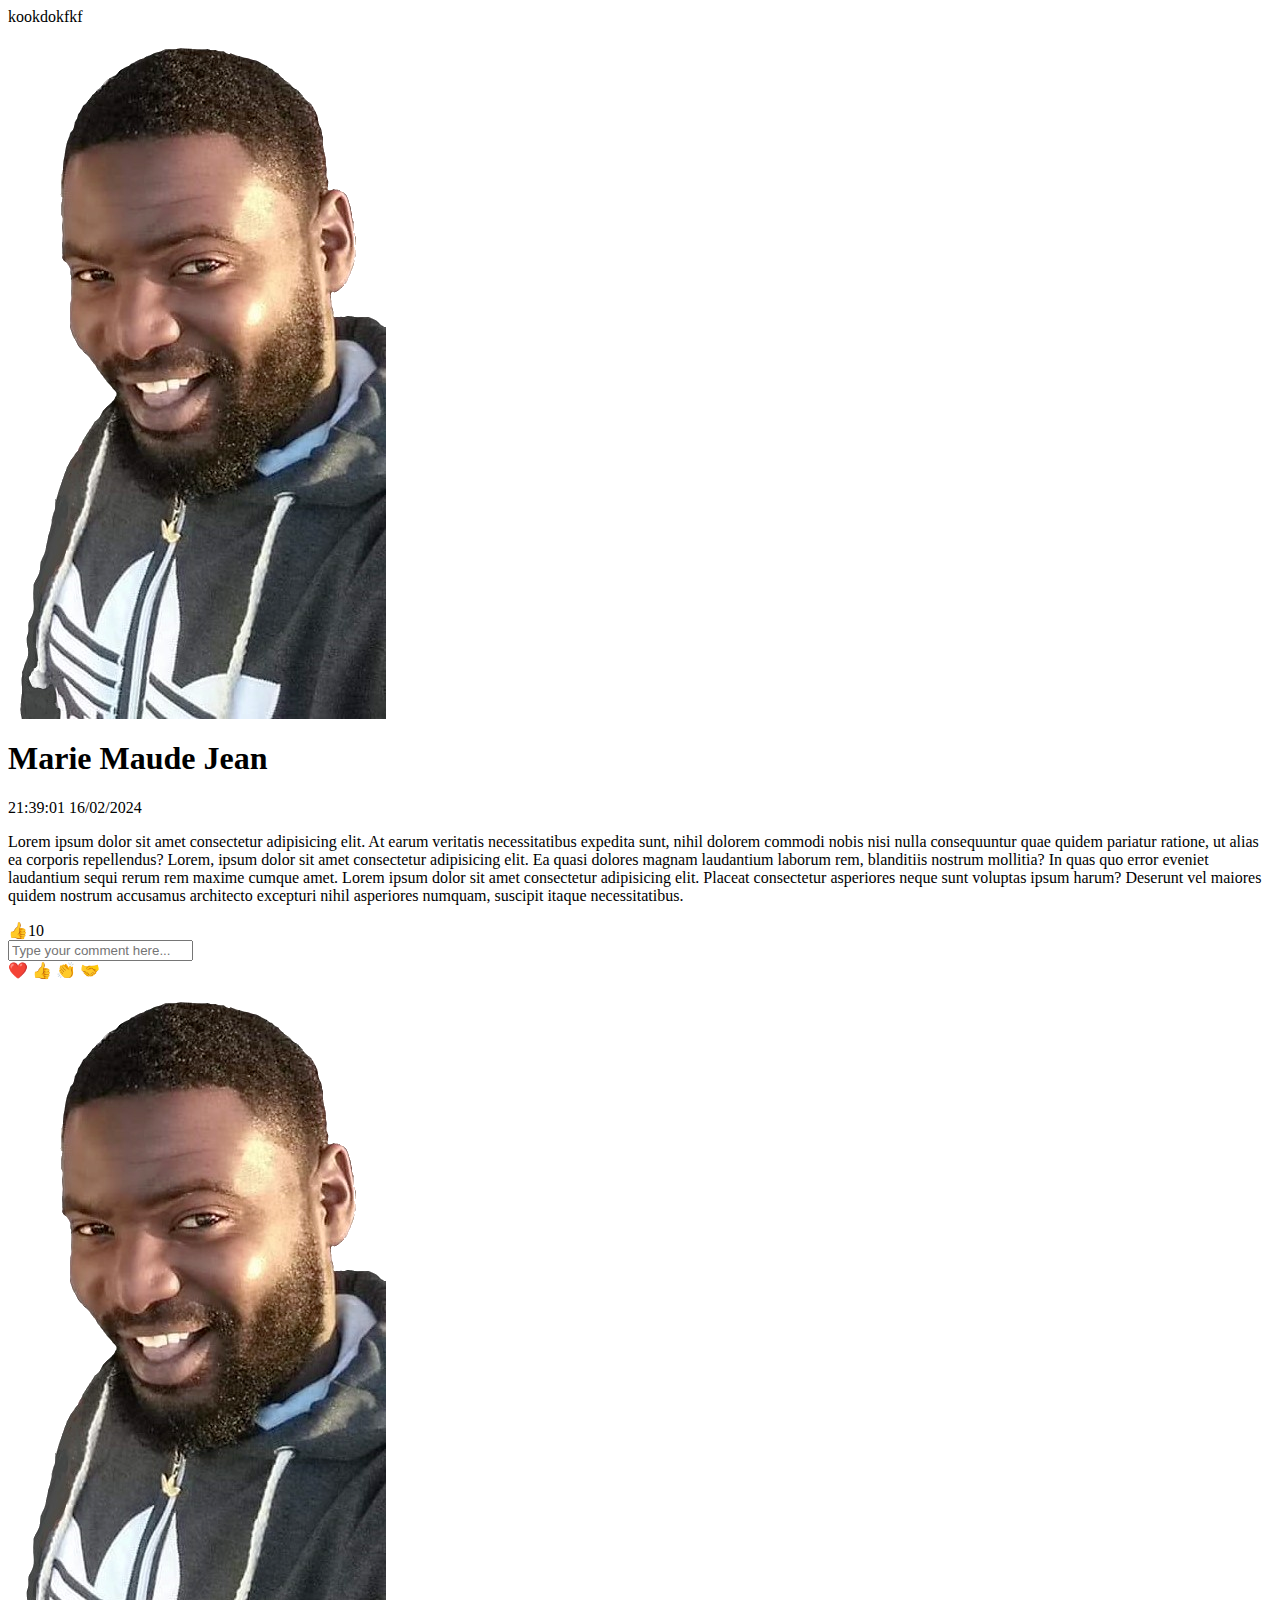
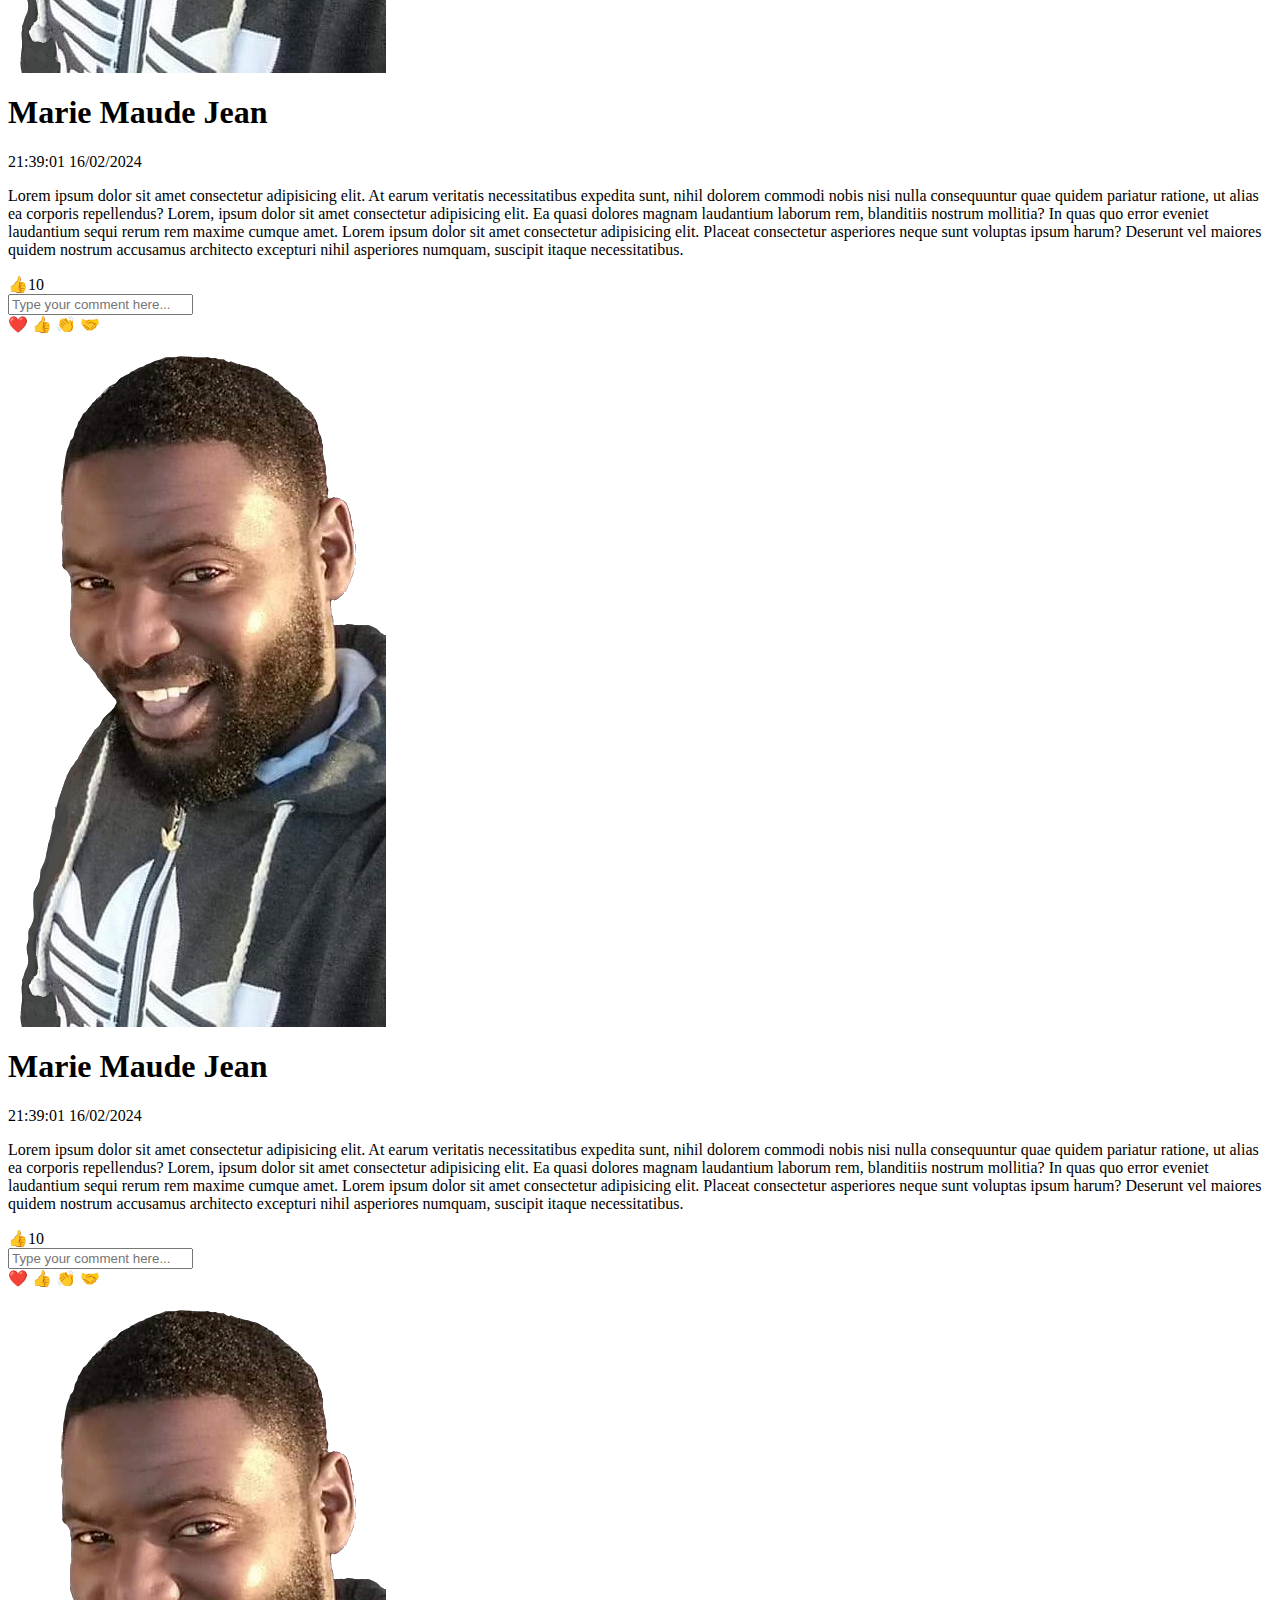
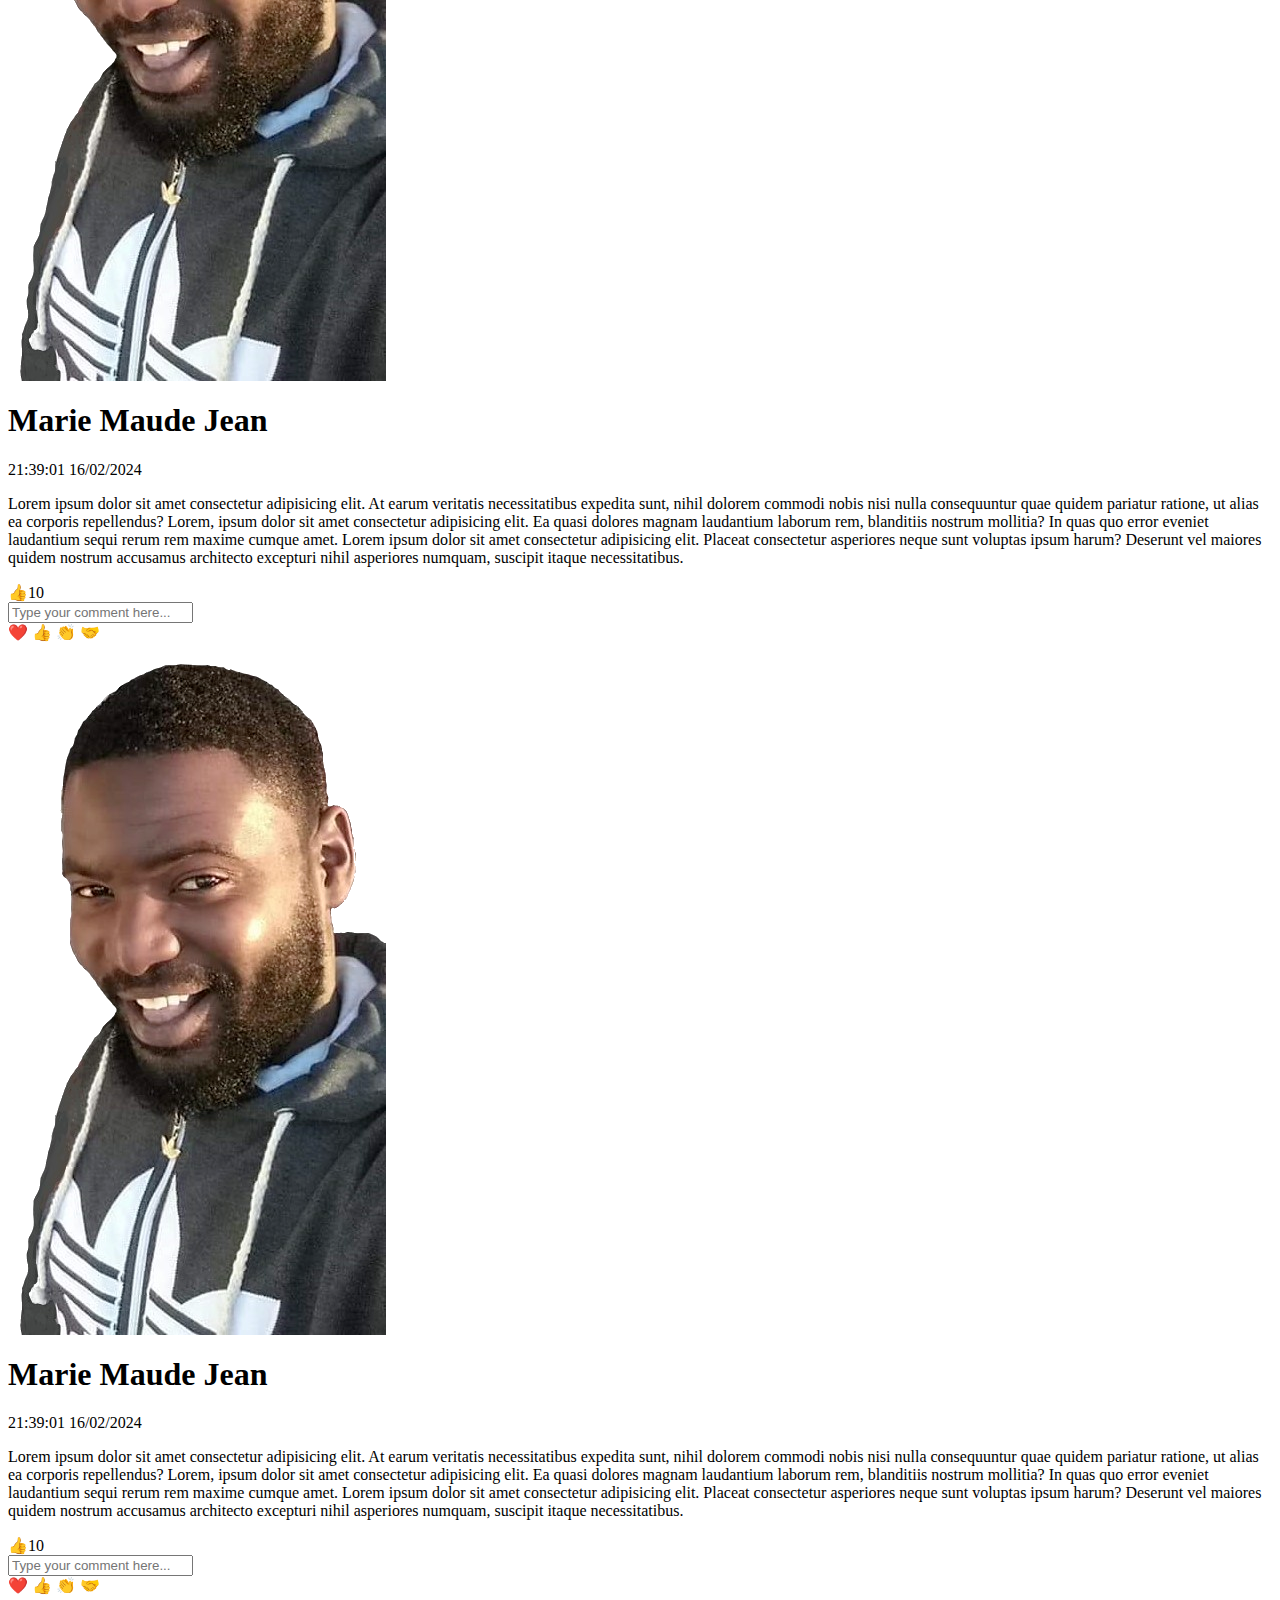
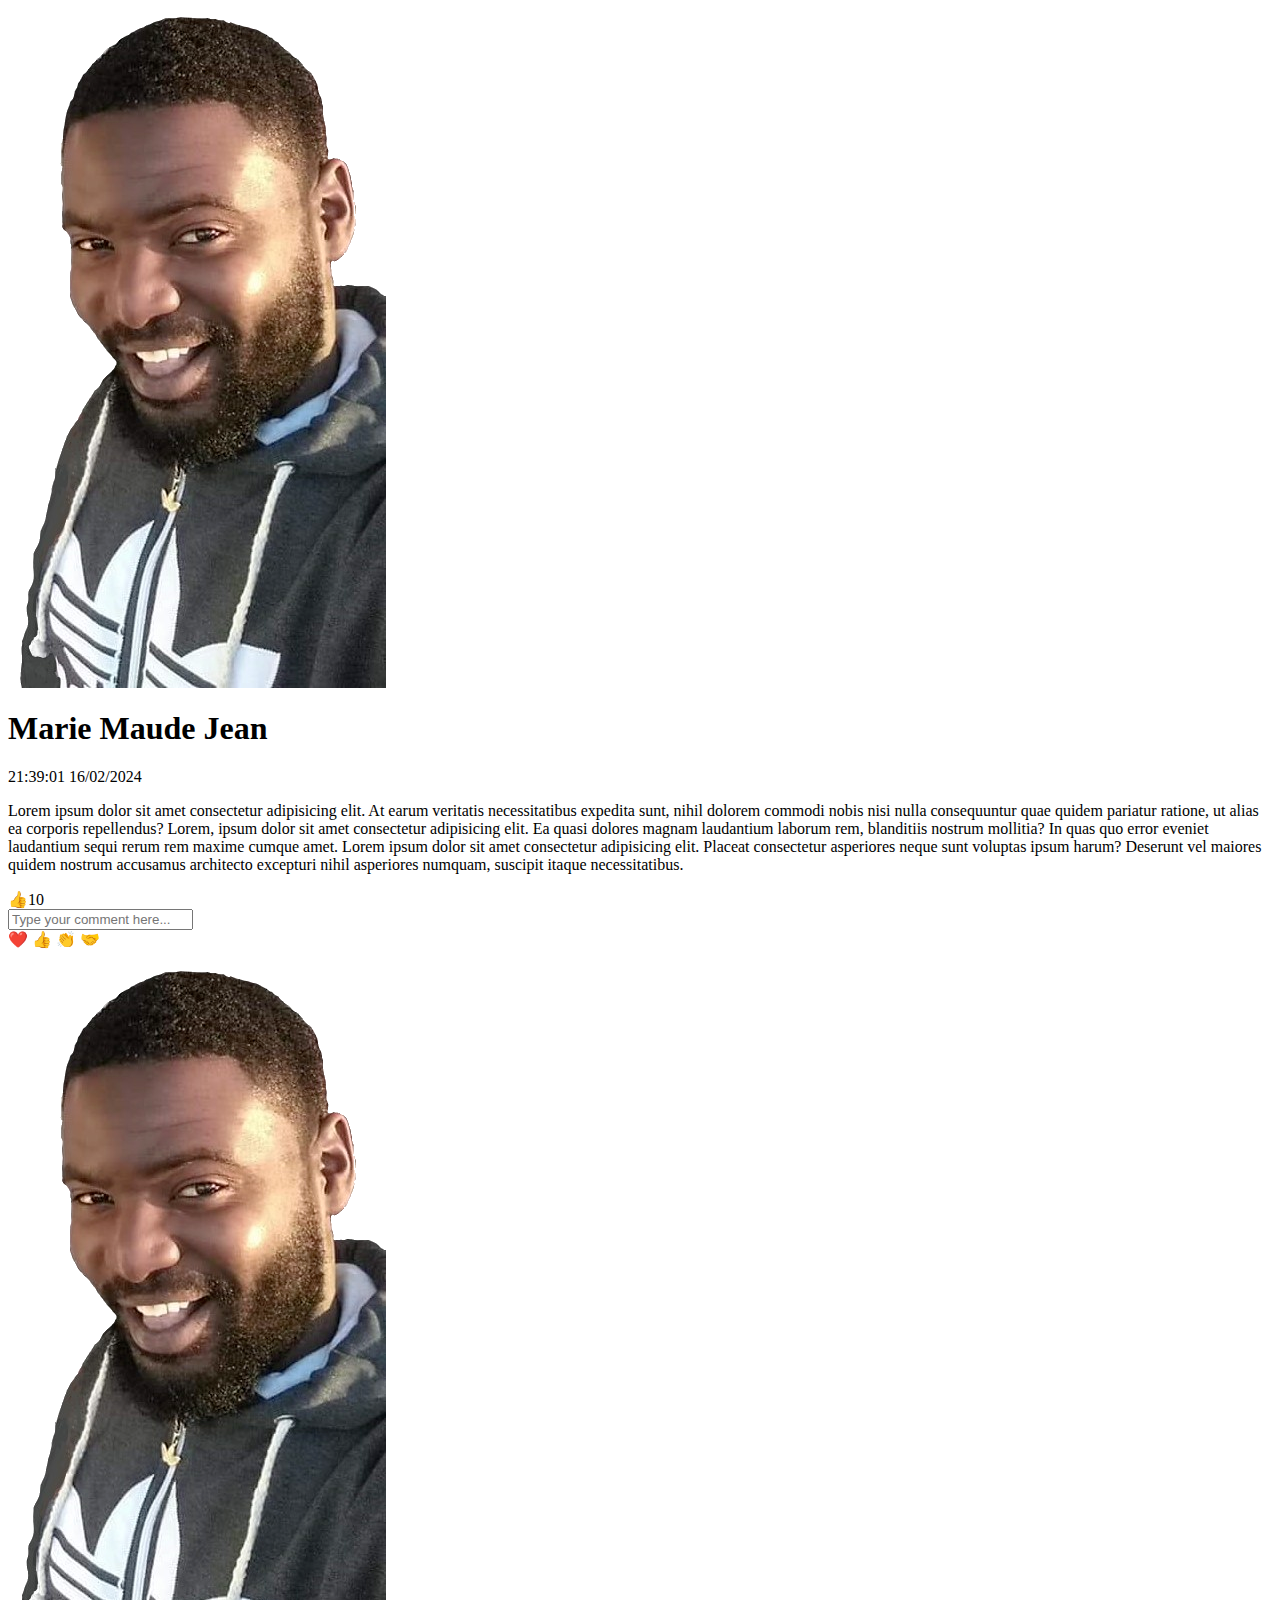
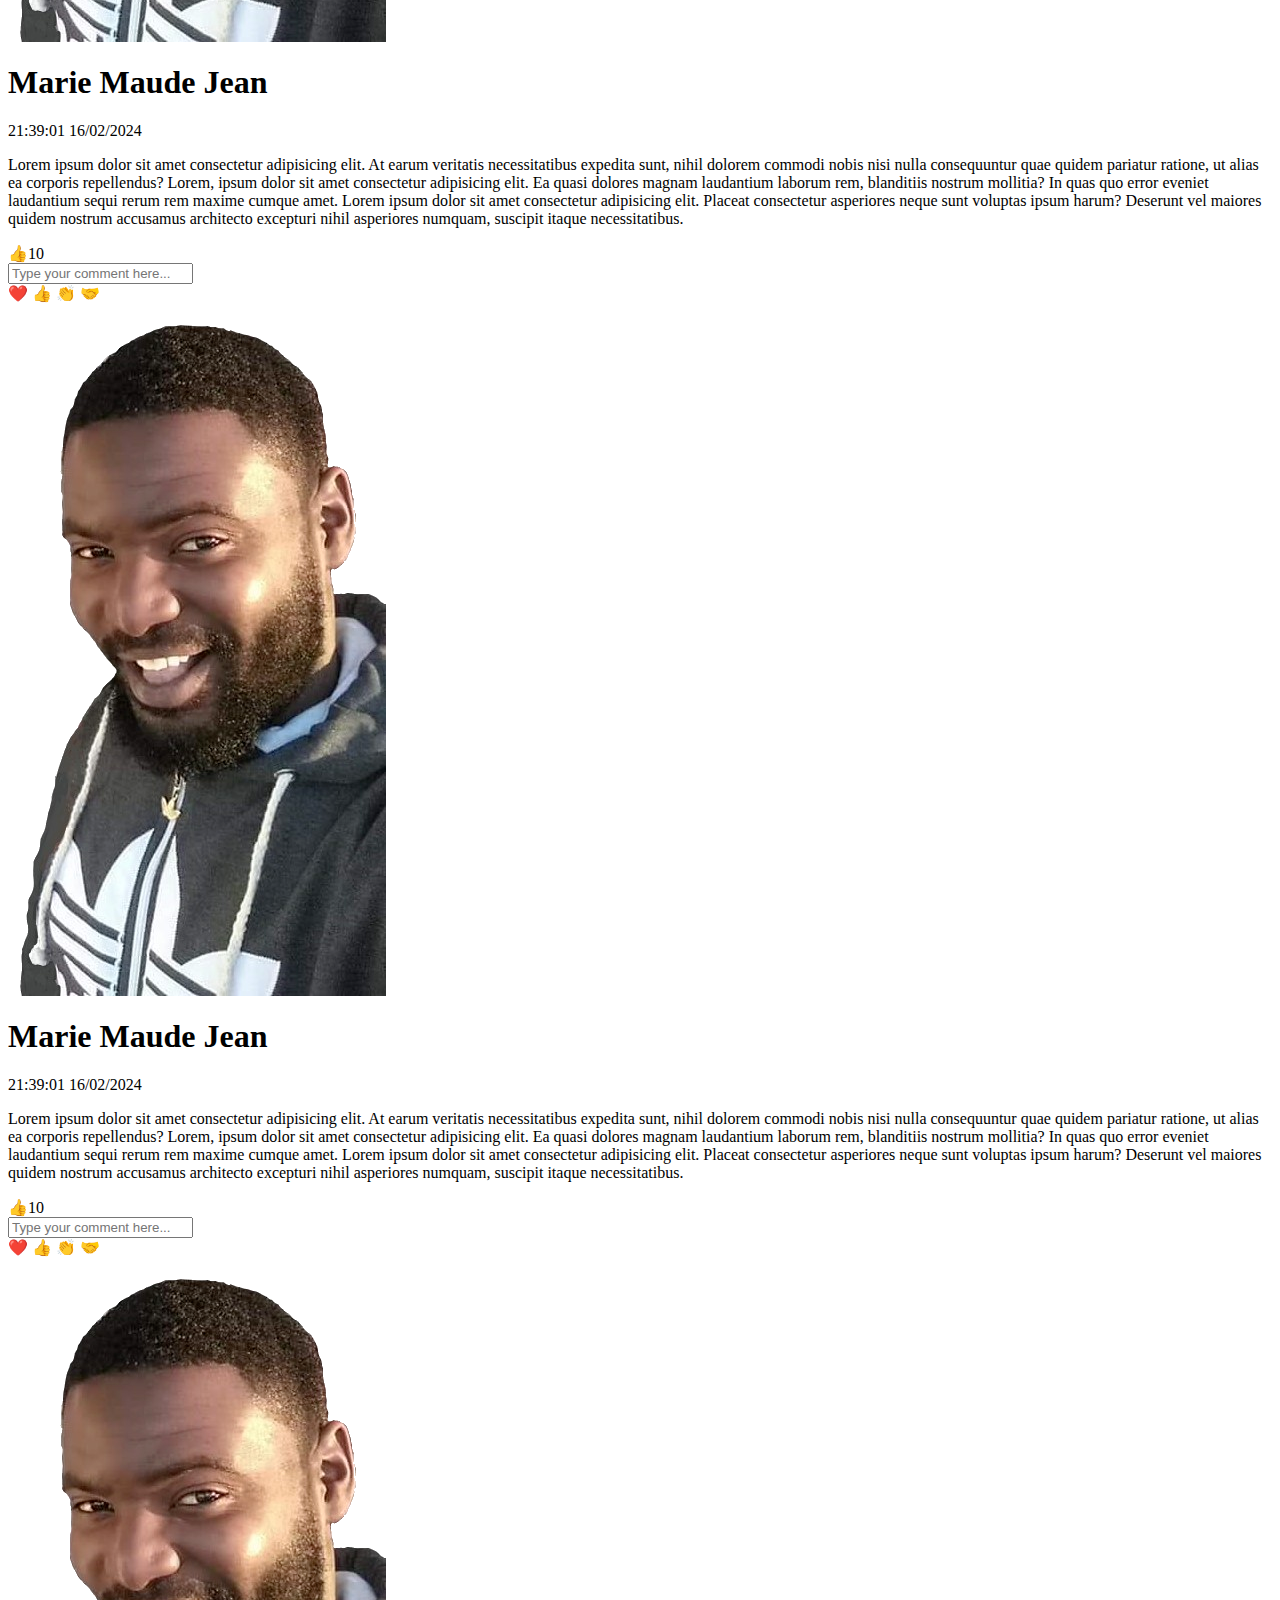
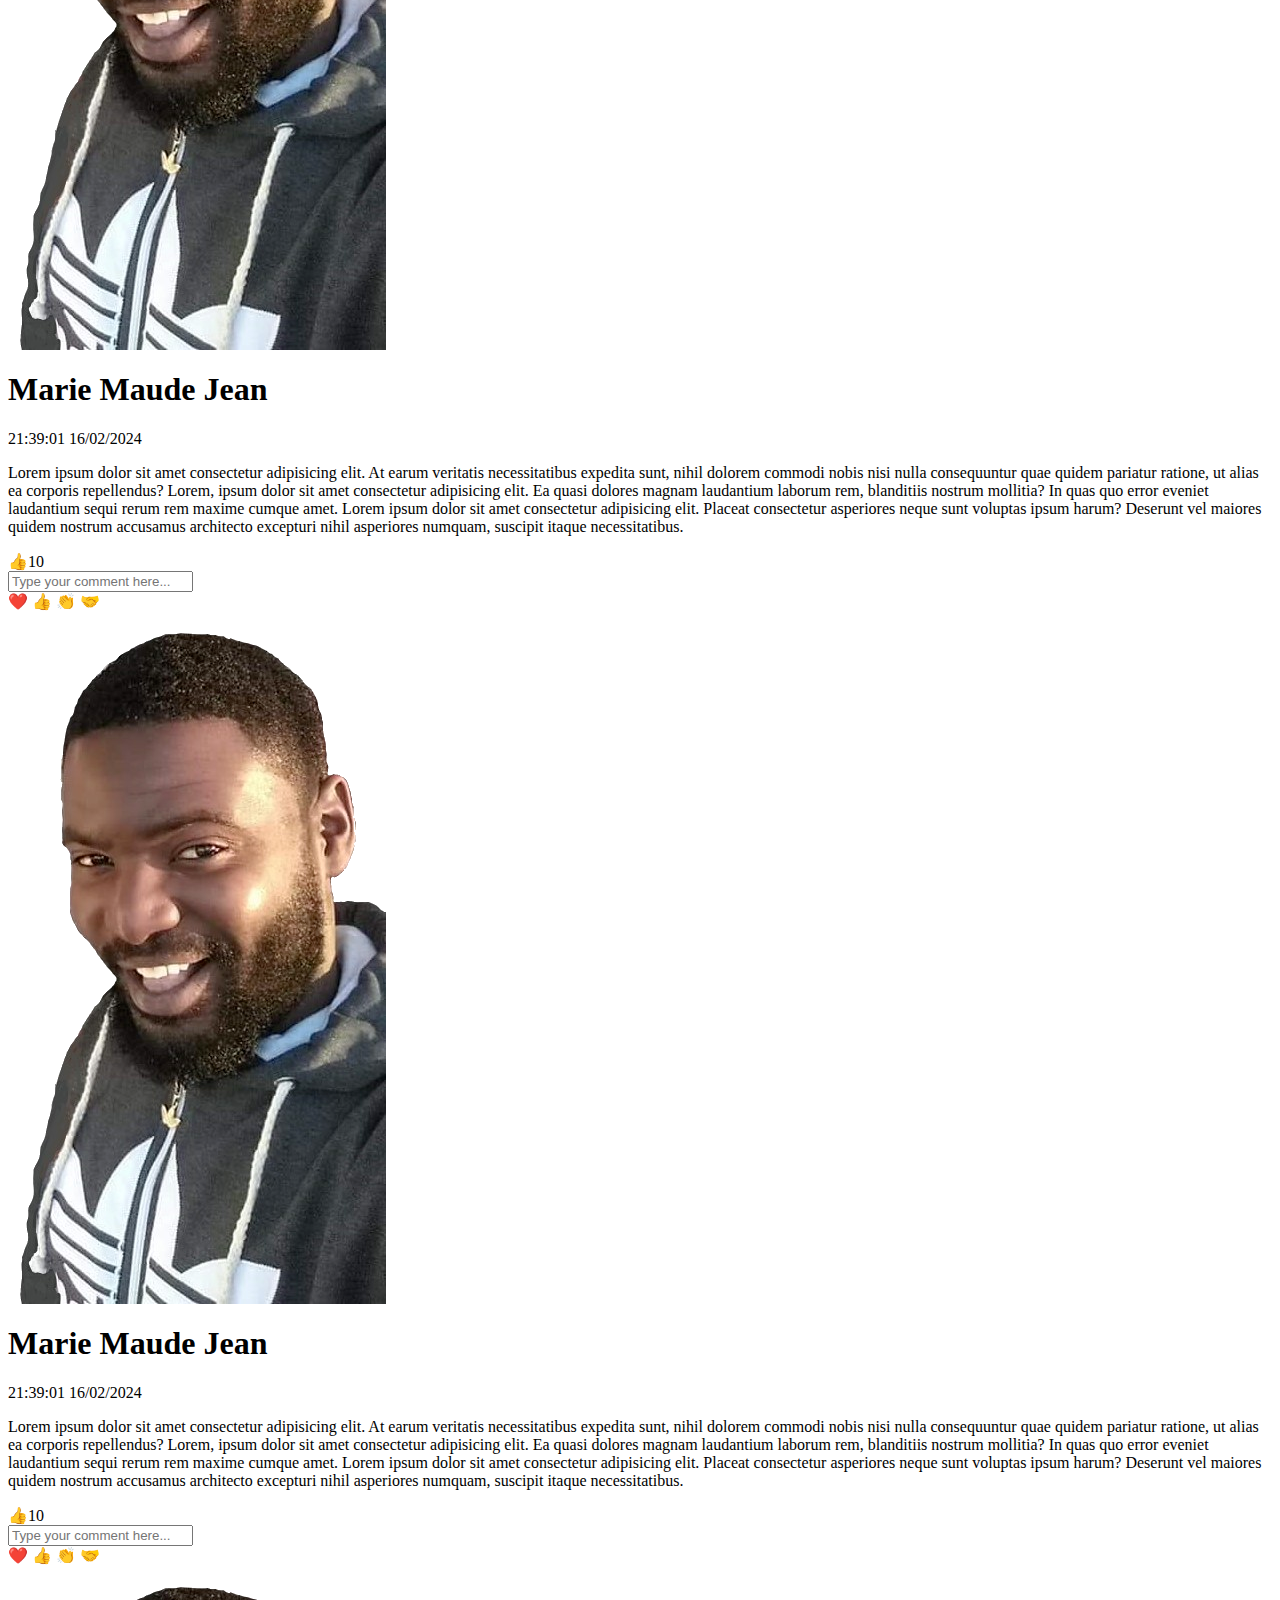
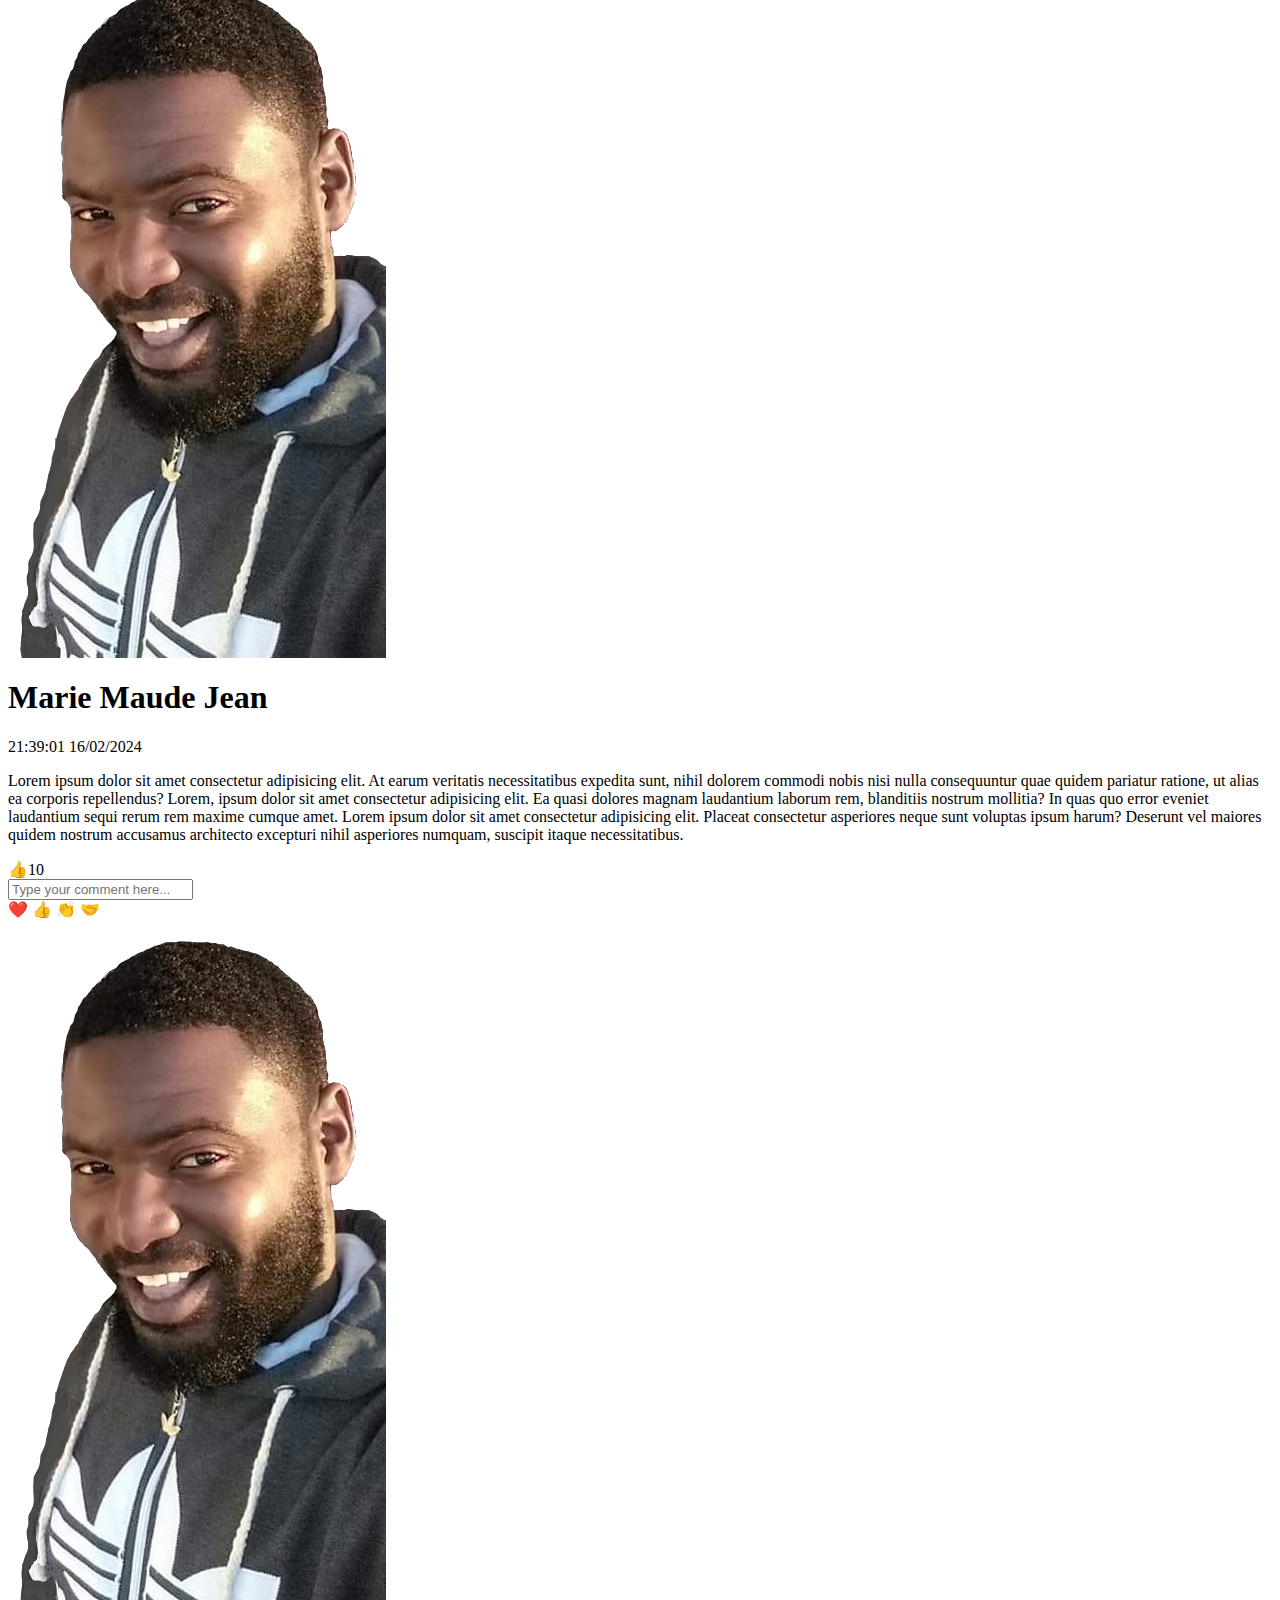
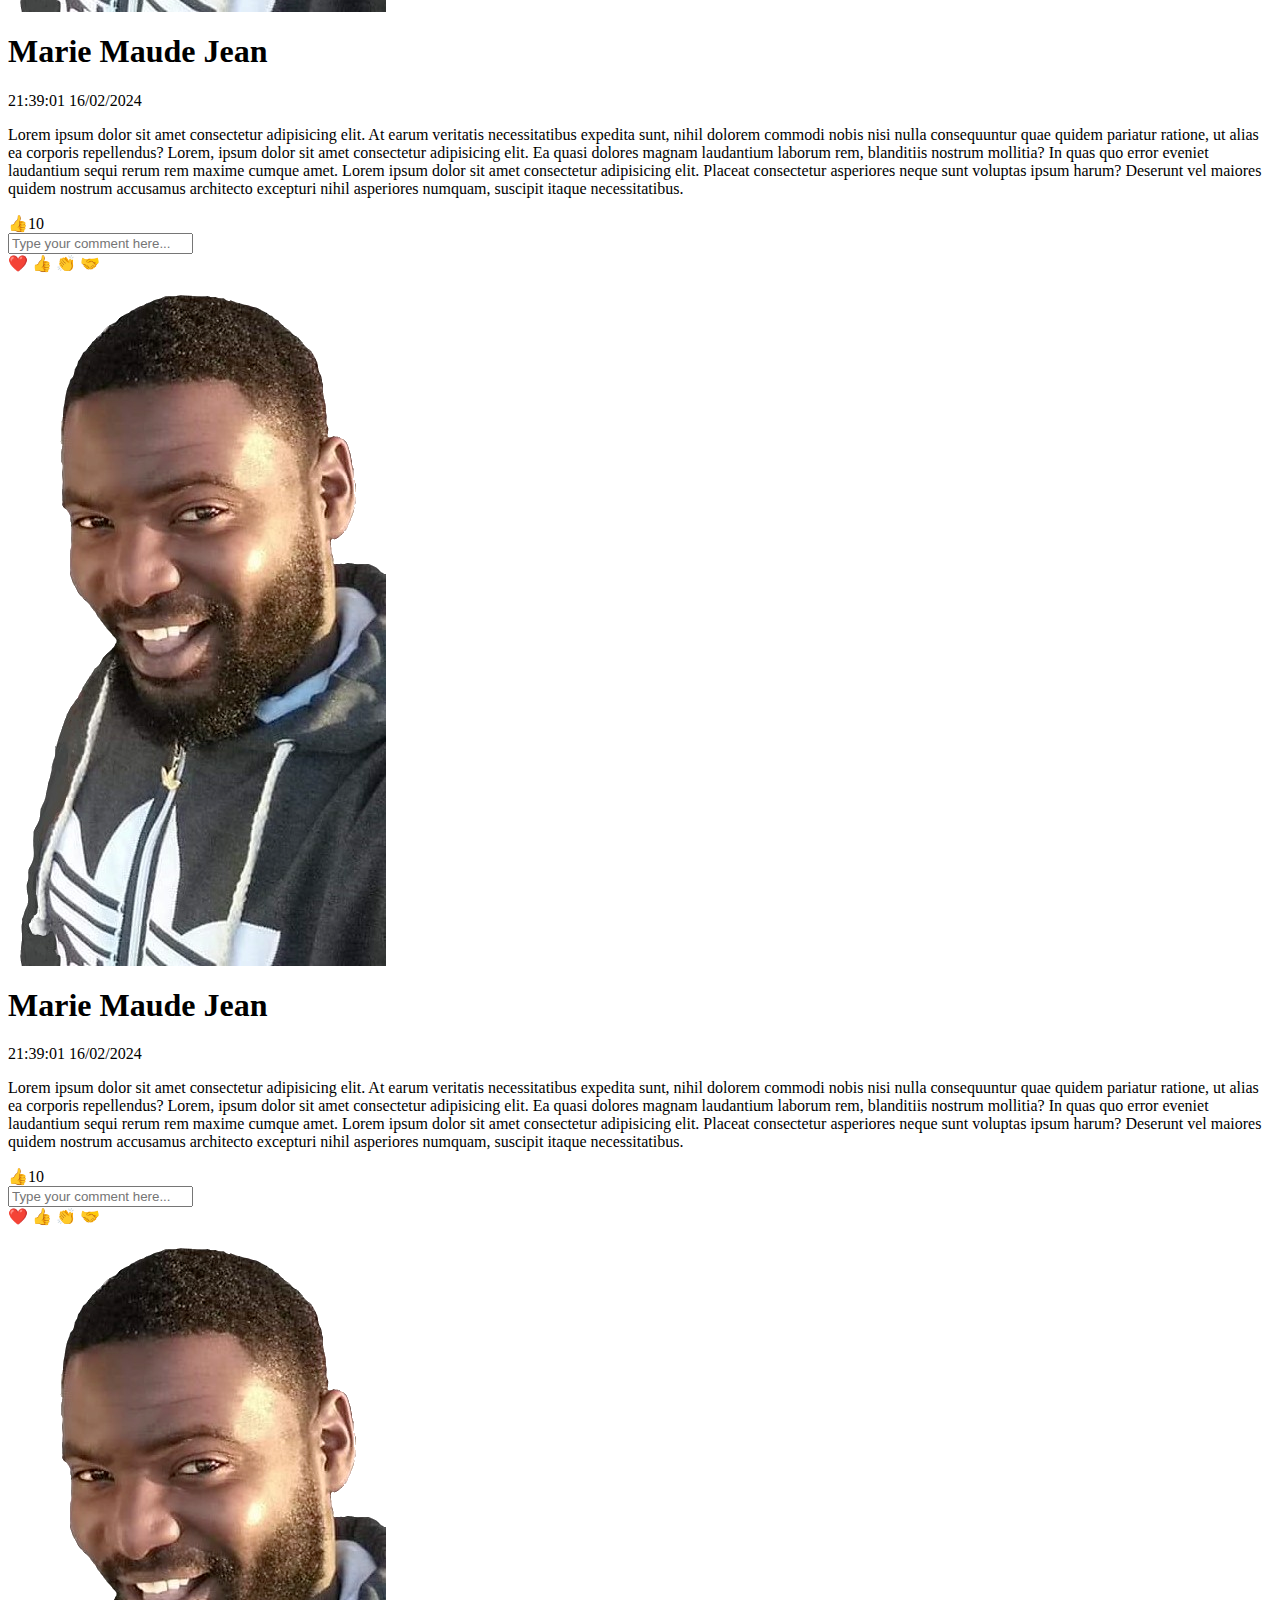
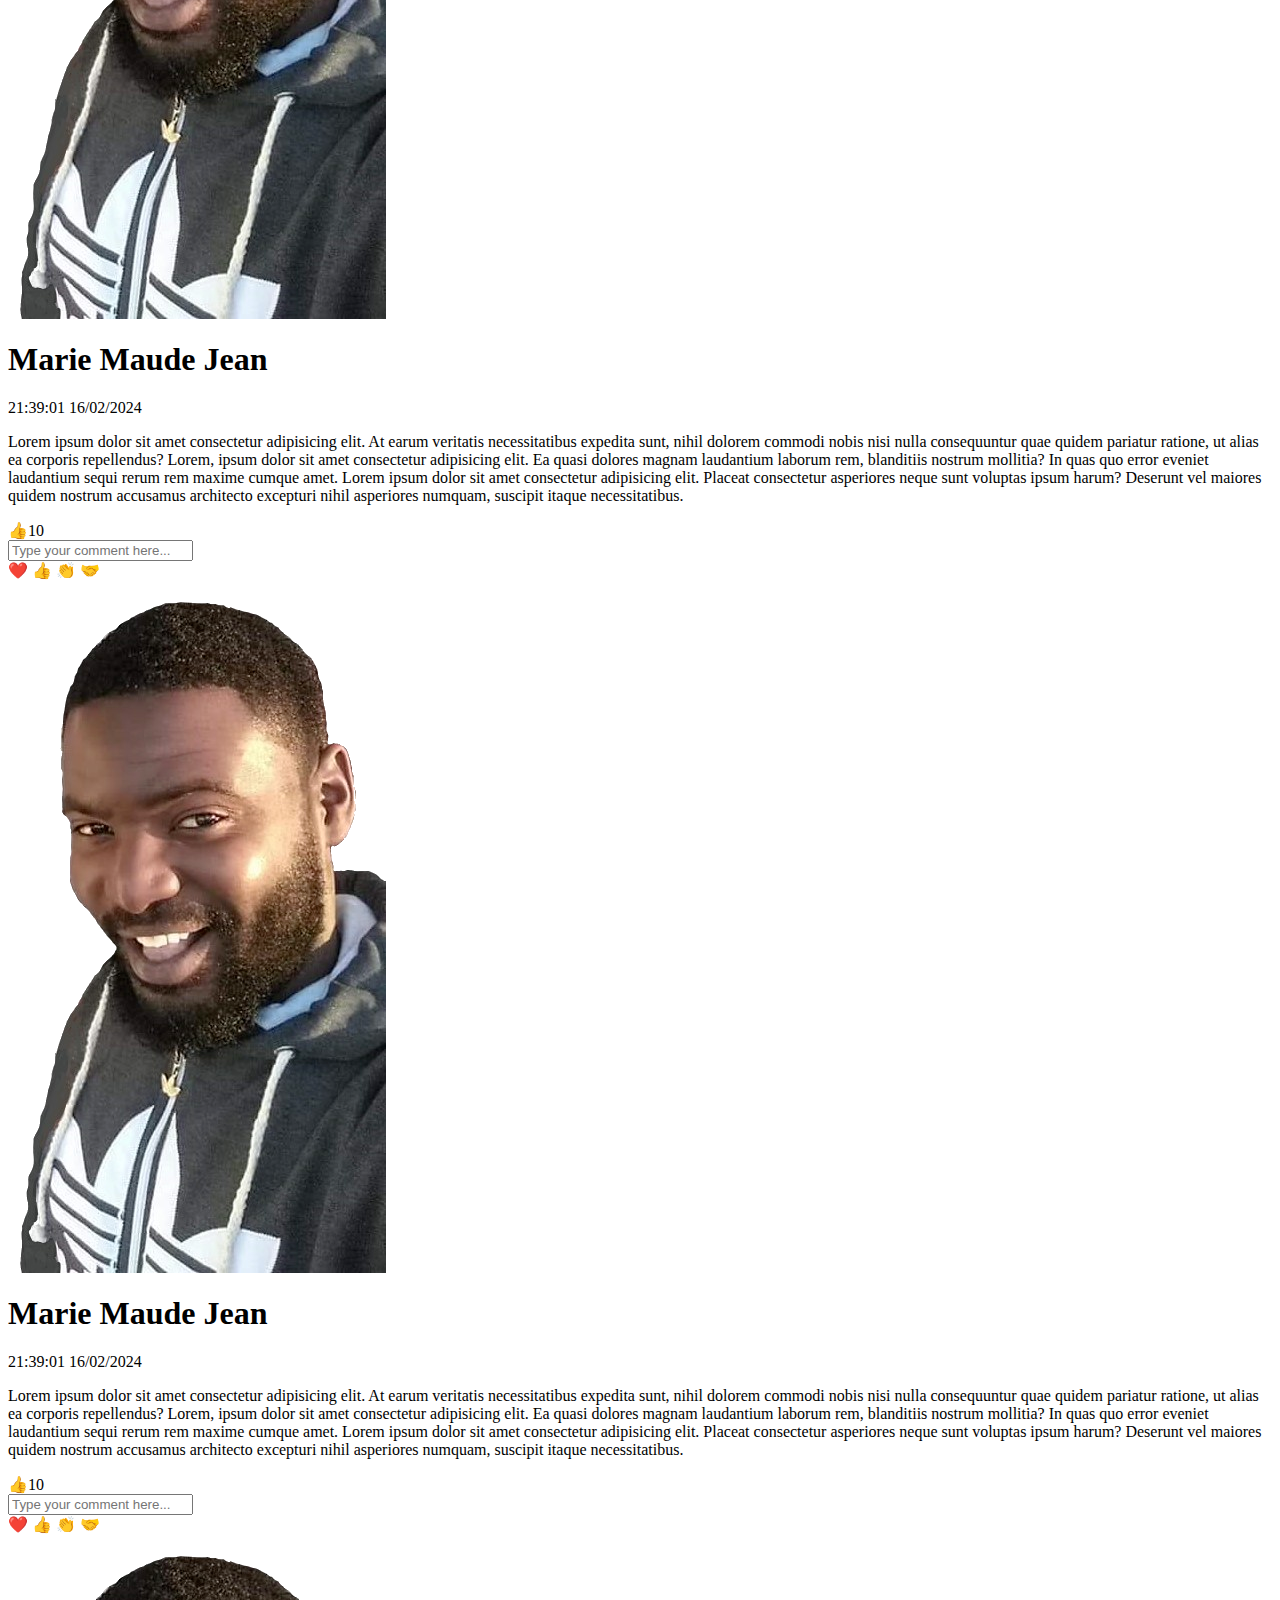
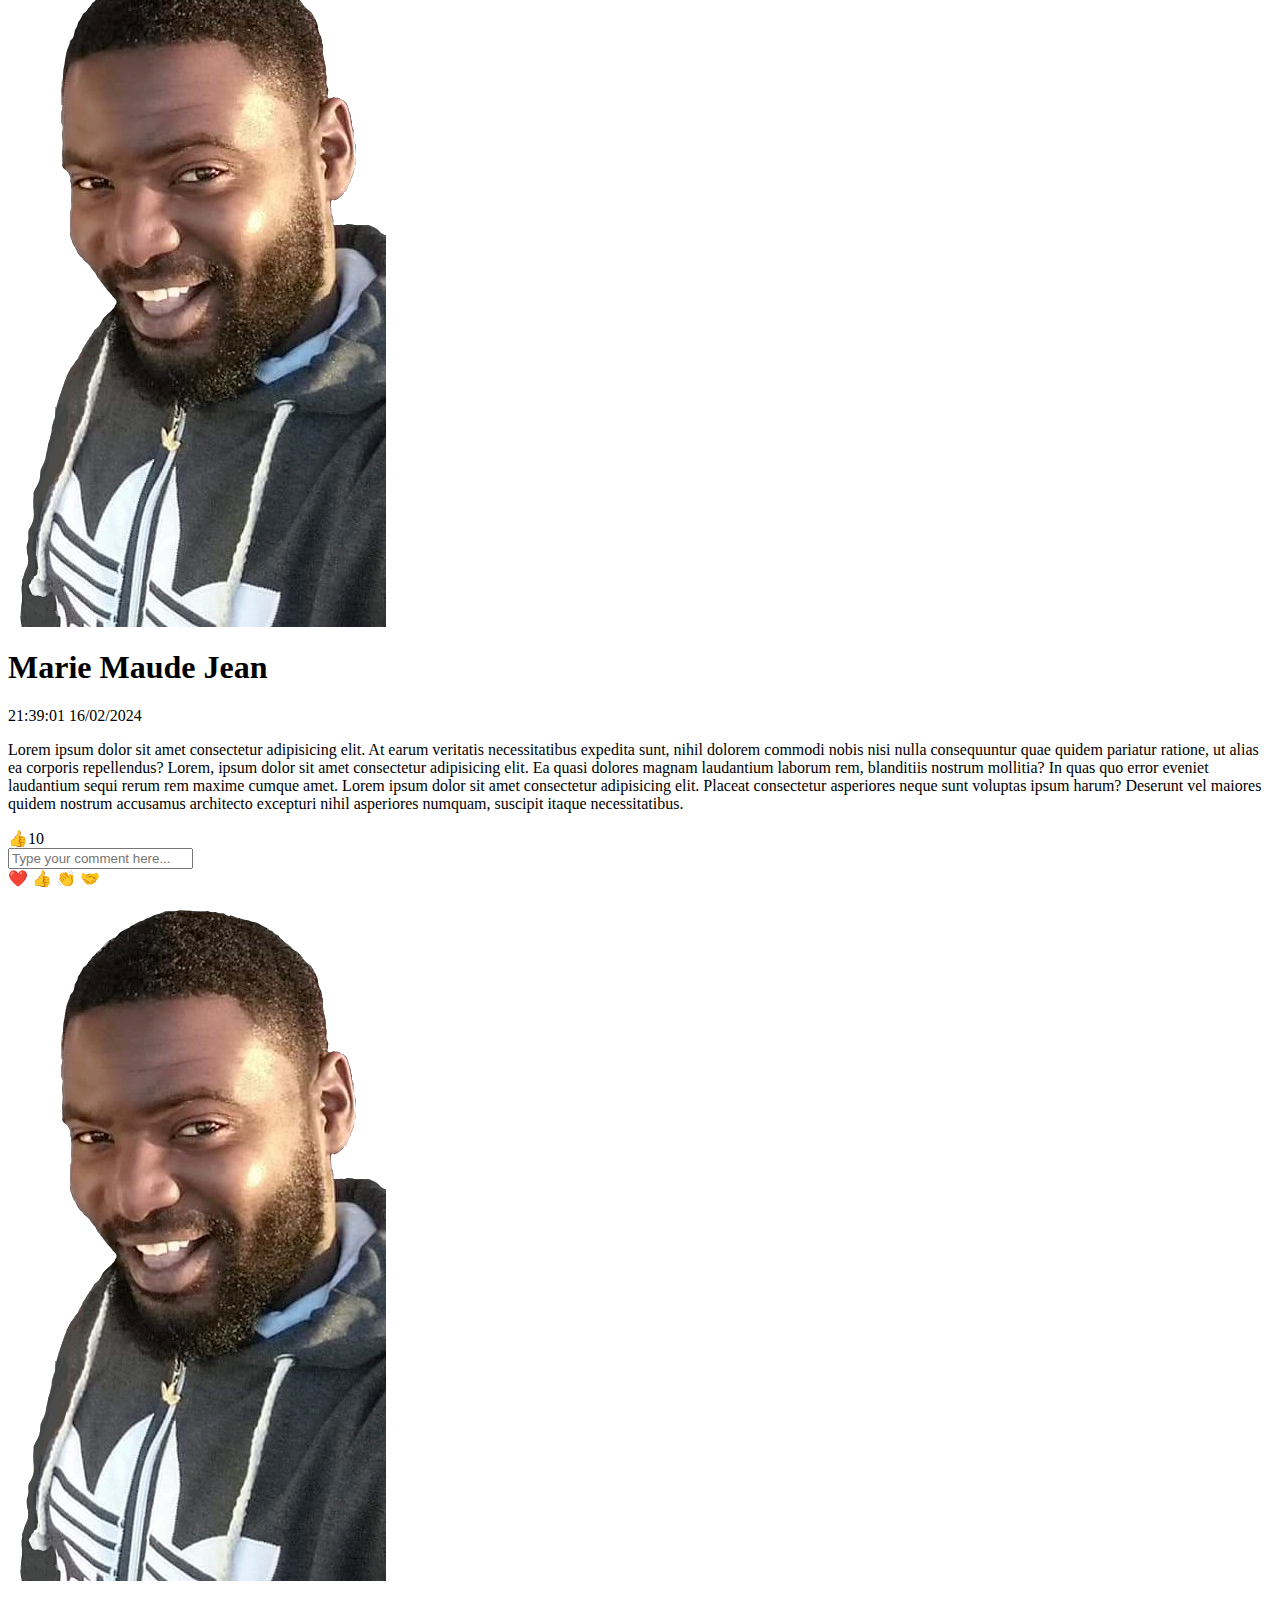
<file: frontEnd/pages/home/home.html>
<html>
    <div class="espaco">
        kookdokfkf
    </div>
    <section class="boxCard">
        <div class="dataUserpost">
            <img src="/frontEnd/images/oie_transparent_wilhem.png" alt="A foto do dono da postagem">
            <div class="nameAnddate">
                <h1>Marie Maude Jean</h1>
                21:39:01 16/02/2024
            </div>
        </div>
            <p class="textPost">Lorem ipsum dolor sit amet consectetur adipisicing elit. At earum veritatis necessitatibus expedita sunt, nihil dolorem commodi nobis nisi nulla consequuntur quae quidem pariatur ratione, ut alias ea corporis repellendus? Lorem, ipsum dolor sit amet consectetur adipisicing elit. Ea quasi dolores magnam laudantium laborum rem, blanditiis nostrum mollitia? In quas quo error eveniet laudantium sequi rerum rem maxime cumque amet. Lorem ipsum dolor sit amet consectetur adipisicing elit. Placeat consectetur asperiores neque sunt voluptas ipsum harum? Deserunt vel maiores quidem nostrum accusamus architecto excepturi nihil asperiores numquam, suscipit itaque necessitatibus.</p>

            <div class="boxReaction">
                
                <div class="countReactions">
                    <span>&#128077;10</span>
                </div>
                <div class="textAndEmojis">
                    <input type="text" name="comment" id="comment" placeholder="Type your comment here...">
                    <div class="boxEmoji">
                        <span>&#10084;&#65039;&#65039;</span>
                        <span>&#128077;</span>
                        <span>&#128079;</span>
                        <span>&#129309;</span>
                    </div>
                </div>
            </div>
    </section>
    <section class="boxCard">
        <div class="dataUserpost">
            <img src="/frontEnd/images/oie_transparent_wilhem.png" alt="A foto do dono da postagem">
            <div class="nameAnddate">
                <h1>Marie Maude Jean</h1>
                21:39:01 16/02/2024
            </div>
        </div>
            <p class="textPost">Lorem ipsum dolor sit amet consectetur adipisicing elit. At earum veritatis necessitatibus expedita sunt, nihil dolorem commodi nobis nisi nulla consequuntur quae quidem pariatur ratione, ut alias ea corporis repellendus? Lorem, ipsum dolor sit amet consectetur adipisicing elit. Ea quasi dolores magnam laudantium laborum rem, blanditiis nostrum mollitia? In quas quo error eveniet laudantium sequi rerum rem maxime cumque amet. Lorem ipsum dolor sit amet consectetur adipisicing elit. Placeat consectetur asperiores neque sunt voluptas ipsum harum? Deserunt vel maiores quidem nostrum accusamus architecto excepturi nihil asperiores numquam, suscipit itaque necessitatibus.</p>

            <div class="boxReaction">
                
                <div class="countReactions">
                    <span>&#128077;10</span>
                </div>
                <div class="textAndEmojis">
                    <input type="text" name="comment" id="comment" placeholder="Type your comment here...">
                    <div class="boxEmoji">
                        <span>&#10084;&#65039;&#65039;</span>
                        <span>&#128077;</span>
                        <span>&#128079;</span>
                        <span>&#129309;</span>
                    </div>
                </div>
            </div>
    </section>
    <section class="boxCard">
        <div class="dataUserpost">
            <img src="/frontEnd/images/oie_transparent_wilhem.png" alt="A foto do dono da postagem">
            <div class="nameAnddate">
                <h1>Marie Maude Jean</h1>
                21:39:01 16/02/2024
            </div>
        </div>
            <p class="textPost">Lorem ipsum dolor sit amet consectetur adipisicing elit. At earum veritatis necessitatibus expedita sunt, nihil dolorem commodi nobis nisi nulla consequuntur quae quidem pariatur ratione, ut alias ea corporis repellendus? Lorem, ipsum dolor sit amet consectetur adipisicing elit. Ea quasi dolores magnam laudantium laborum rem, blanditiis nostrum mollitia? In quas quo error eveniet laudantium sequi rerum rem maxime cumque amet. Lorem ipsum dolor sit amet consectetur adipisicing elit. Placeat consectetur asperiores neque sunt voluptas ipsum harum? Deserunt vel maiores quidem nostrum accusamus architecto excepturi nihil asperiores numquam, suscipit itaque necessitatibus.</p>

            <div class="boxReaction">
                
                <div class="countReactions">
                    <span>&#128077;10</span>
                </div>
                <div class="textAndEmojis">
                    <input type="text" name="comment" id="comment" placeholder="Type your comment here...">
                    <div class="boxEmoji">
                        <span>&#10084;&#65039;&#65039;</span>
                        <span>&#128077;</span>
                        <span>&#128079;</span>
                        <span>&#129309;</span>
                    </div>
                </div>
            </div>
    </section>
    <section class="boxCard">
        <div class="dataUserpost">
            <img src="/frontEnd/images/oie_transparent_wilhem.png" alt="A foto do dono da postagem">
            <div class="nameAnddate">
                <h1>Marie Maude Jean</h1>
                21:39:01 16/02/2024
            </div>
        </div>
            <p class="textPost">Lorem ipsum dolor sit amet consectetur adipisicing elit. At earum veritatis necessitatibus expedita sunt, nihil dolorem commodi nobis nisi nulla consequuntur quae quidem pariatur ratione, ut alias ea corporis repellendus? Lorem, ipsum dolor sit amet consectetur adipisicing elit. Ea quasi dolores magnam laudantium laborum rem, blanditiis nostrum mollitia? In quas quo error eveniet laudantium sequi rerum rem maxime cumque amet. Lorem ipsum dolor sit amet consectetur adipisicing elit. Placeat consectetur asperiores neque sunt voluptas ipsum harum? Deserunt vel maiores quidem nostrum accusamus architecto excepturi nihil asperiores numquam, suscipit itaque necessitatibus.</p>

            <div class="boxReaction">
                
                <div class="countReactions">
                    <span>&#128077;10</span>
                </div>
                <div class="textAndEmojis">
                    <input type="text" name="comment" id="comment" placeholder="Type your comment here...">
                    <div class="boxEmoji">
                        <span>&#10084;&#65039;&#65039;</span>
                        <span>&#128077;</span>
                        <span>&#128079;</span>
                        <span>&#129309;</span>
                    </div>
                </div>
            </div>
    </section>
    <section class="boxCard">
        <div class="dataUserpost">
            <img src="/frontEnd/images/oie_transparent_wilhem.png" alt="A foto do dono da postagem">
            <div class="nameAnddate">
                <h1>Marie Maude Jean</h1>
                21:39:01 16/02/2024
            </div>
        </div>
            <p class="textPost">Lorem ipsum dolor sit amet consectetur adipisicing elit. At earum veritatis necessitatibus expedita sunt, nihil dolorem commodi nobis nisi nulla consequuntur quae quidem pariatur ratione, ut alias ea corporis repellendus? Lorem, ipsum dolor sit amet consectetur adipisicing elit. Ea quasi dolores magnam laudantium laborum rem, blanditiis nostrum mollitia? In quas quo error eveniet laudantium sequi rerum rem maxime cumque amet. Lorem ipsum dolor sit amet consectetur adipisicing elit. Placeat consectetur asperiores neque sunt voluptas ipsum harum? Deserunt vel maiores quidem nostrum accusamus architecto excepturi nihil asperiores numquam, suscipit itaque necessitatibus.</p>

            <div class="boxReaction">
                
                <div class="countReactions">
                    <span>&#128077;10</span>
                </div>
                <div class="textAndEmojis">
                    <input type="text" name="comment" id="comment" placeholder="Type your comment here...">
                    <div class="boxEmoji">
                        <span>&#10084;&#65039;&#65039;</span>
                        <span>&#128077;</span>
                        <span>&#128079;</span>
                        <span>&#129309;</span>
                    </div>
                </div>
            </div>
    </section>
    <section class="boxCard">
        <div class="dataUserpost">
            <img src="/frontEnd/images/oie_transparent_wilhem.png" alt="A foto do dono da postagem">
            <div class="nameAnddate">
                <h1>Marie Maude Jean</h1>
                21:39:01 16/02/2024
            </div>
        </div>
            <p class="textPost">Lorem ipsum dolor sit amet consectetur adipisicing elit. At earum veritatis necessitatibus expedita sunt, nihil dolorem commodi nobis nisi nulla consequuntur quae quidem pariatur ratione, ut alias ea corporis repellendus? Lorem, ipsum dolor sit amet consectetur adipisicing elit. Ea quasi dolores magnam laudantium laborum rem, blanditiis nostrum mollitia? In quas quo error eveniet laudantium sequi rerum rem maxime cumque amet. Lorem ipsum dolor sit amet consectetur adipisicing elit. Placeat consectetur asperiores neque sunt voluptas ipsum harum? Deserunt vel maiores quidem nostrum accusamus architecto excepturi nihil asperiores numquam, suscipit itaque necessitatibus.</p>

            <div class="boxReaction">
                
                <div class="countReactions">
                    <span>&#128077;10</span>
                </div>
                <div class="textAndEmojis">
                    <input type="text" name="comment" id="comment" placeholder="Type your comment here...">
                    <div class="boxEmoji">
                        <span>&#10084;&#65039;&#65039;</span>
                        <span>&#128077;</span>
                        <span>&#128079;</span>
                        <span>&#129309;</span>
                    </div>
                </div>
            </div>
    </section>
    <section class="boxCard">
        <div class="dataUserpost">
            <img src="/frontEnd/images/oie_transparent_wilhem.png" alt="A foto do dono da postagem">
            <div class="nameAnddate">
                <h1>Marie Maude Jean</h1>
                21:39:01 16/02/2024
            </div>
        </div>
            <p class="textPost">Lorem ipsum dolor sit amet consectetur adipisicing elit. At earum veritatis necessitatibus expedita sunt, nihil dolorem commodi nobis nisi nulla consequuntur quae quidem pariatur ratione, ut alias ea corporis repellendus? Lorem, ipsum dolor sit amet consectetur adipisicing elit. Ea quasi dolores magnam laudantium laborum rem, blanditiis nostrum mollitia? In quas quo error eveniet laudantium sequi rerum rem maxime cumque amet. Lorem ipsum dolor sit amet consectetur adipisicing elit. Placeat consectetur asperiores neque sunt voluptas ipsum harum? Deserunt vel maiores quidem nostrum accusamus architecto excepturi nihil asperiores numquam, suscipit itaque necessitatibus.</p>

            <div class="boxReaction">
                
                <div class="countReactions">
                    <span>&#128077;10</span>
                </div>
                <div class="textAndEmojis">
                    <input type="text" name="comment" id="comment" placeholder="Type your comment here...">
                    <div class="boxEmoji">
                        <span>&#10084;&#65039;&#65039;</span>
                        <span>&#128077;</span>
                        <span>&#128079;</span>
                        <span>&#129309;</span>
                    </div>
                </div>
            </div>
    </section>
    <section class="boxCard">
        <div class="dataUserpost">
            <img src="/frontEnd/images/oie_transparent_wilhem.png" alt="A foto do dono da postagem">
            <div class="nameAnddate">
                <h1>Marie Maude Jean</h1>
                21:39:01 16/02/2024
            </div>
        </div>
            <p class="textPost">Lorem ipsum dolor sit amet consectetur adipisicing elit. At earum veritatis necessitatibus expedita sunt, nihil dolorem commodi nobis nisi nulla consequuntur quae quidem pariatur ratione, ut alias ea corporis repellendus? Lorem, ipsum dolor sit amet consectetur adipisicing elit. Ea quasi dolores magnam laudantium laborum rem, blanditiis nostrum mollitia? In quas quo error eveniet laudantium sequi rerum rem maxime cumque amet. Lorem ipsum dolor sit amet consectetur adipisicing elit. Placeat consectetur asperiores neque sunt voluptas ipsum harum? Deserunt vel maiores quidem nostrum accusamus architecto excepturi nihil asperiores numquam, suscipit itaque necessitatibus.</p>

            <div class="boxReaction">
                
                <div class="countReactions">
                    <span>&#128077;10</span>
                </div>
                <div class="textAndEmojis">
                    <input type="text" name="comment" id="comment" placeholder="Type your comment here...">
                    <div class="boxEmoji">
                        <span>&#10084;&#65039;&#65039;</span>
                        <span>&#128077;</span>
                        <span>&#128079;</span>
                        <span>&#129309;</span>
                    </div>
                </div>
            </div>
    </section>
    <section class="boxCard">
        <div class="dataUserpost">
            <img src="/frontEnd/images/oie_transparent_wilhem.png" alt="A foto do dono da postagem">
            <div class="nameAnddate">
                <h1>Marie Maude Jean</h1>
                21:39:01 16/02/2024
            </div>
        </div>
            <p class="textPost">Lorem ipsum dolor sit amet consectetur adipisicing elit. At earum veritatis necessitatibus expedita sunt, nihil dolorem commodi nobis nisi nulla consequuntur quae quidem pariatur ratione, ut alias ea corporis repellendus? Lorem, ipsum dolor sit amet consectetur adipisicing elit. Ea quasi dolores magnam laudantium laborum rem, blanditiis nostrum mollitia? In quas quo error eveniet laudantium sequi rerum rem maxime cumque amet. Lorem ipsum dolor sit amet consectetur adipisicing elit. Placeat consectetur asperiores neque sunt voluptas ipsum harum? Deserunt vel maiores quidem nostrum accusamus architecto excepturi nihil asperiores numquam, suscipit itaque necessitatibus.</p>

            <div class="boxReaction">
                
                <div class="countReactions">
                    <span>&#128077;10</span>
                </div>
                <div class="textAndEmojis">
                    <input type="text" name="comment" id="comment" placeholder="Type your comment here...">
                    <div class="boxEmoji">
                        <span>&#10084;&#65039;&#65039;</span>
                        <span>&#128077;</span>
                        <span>&#128079;</span>
                        <span>&#129309;</span>
                    </div>
                </div>
            </div>
    </section>
    <section class="boxCard">
        <div class="dataUserpost">
            <img src="/frontEnd/images/oie_transparent_wilhem.png" alt="A foto do dono da postagem">
            <div class="nameAnddate">
                <h1>Marie Maude Jean</h1>
                21:39:01 16/02/2024
            </div>
        </div>
            <p class="textPost">Lorem ipsum dolor sit amet consectetur adipisicing elit. At earum veritatis necessitatibus expedita sunt, nihil dolorem commodi nobis nisi nulla consequuntur quae quidem pariatur ratione, ut alias ea corporis repellendus? Lorem, ipsum dolor sit amet consectetur adipisicing elit. Ea quasi dolores magnam laudantium laborum rem, blanditiis nostrum mollitia? In quas quo error eveniet laudantium sequi rerum rem maxime cumque amet. Lorem ipsum dolor sit amet consectetur adipisicing elit. Placeat consectetur asperiores neque sunt voluptas ipsum harum? Deserunt vel maiores quidem nostrum accusamus architecto excepturi nihil asperiores numquam, suscipit itaque necessitatibus.</p>

            <div class="boxReaction">
                
                <div class="countReactions">
                    <span>&#128077;10</span>
                </div>
                <div class="textAndEmojis">
                    <input type="text" name="comment" id="comment" placeholder="Type your comment here...">
                    <div class="boxEmoji">
                        <span>&#10084;&#65039;&#65039;</span>
                        <span>&#128077;</span>
                        <span>&#128079;</span>
                        <span>&#129309;</span>
                    </div>
                </div>
            </div>
    </section>
    <section class="boxCard">
        <div class="dataUserpost">
            <img src="/frontEnd/images/oie_transparent_wilhem.png" alt="A foto do dono da postagem">
            <div class="nameAnddate">
                <h1>Marie Maude Jean</h1>
                21:39:01 16/02/2024
            </div>
        </div>
            <p class="textPost">Lorem ipsum dolor sit amet consectetur adipisicing elit. At earum veritatis necessitatibus expedita sunt, nihil dolorem commodi nobis nisi nulla consequuntur quae quidem pariatur ratione, ut alias ea corporis repellendus? Lorem, ipsum dolor sit amet consectetur adipisicing elit. Ea quasi dolores magnam laudantium laborum rem, blanditiis nostrum mollitia? In quas quo error eveniet laudantium sequi rerum rem maxime cumque amet. Lorem ipsum dolor sit amet consectetur adipisicing elit. Placeat consectetur asperiores neque sunt voluptas ipsum harum? Deserunt vel maiores quidem nostrum accusamus architecto excepturi nihil asperiores numquam, suscipit itaque necessitatibus.</p>

            <div class="boxReaction">
                
                <div class="countReactions">
                    <span>&#128077;10</span>
                </div>
                <div class="textAndEmojis">
                    <input type="text" name="comment" id="comment" placeholder="Type your comment here...">
                    <div class="boxEmoji">
                        <span>&#10084;&#65039;&#65039;</span>
                        <span>&#128077;</span>
                        <span>&#128079;</span>
                        <span>&#129309;</span>
                    </div>
                </div>
            </div>
    </section>
    <section class="boxCard">
        <div class="dataUserpost">
            <img src="/frontEnd/images/oie_transparent_wilhem.png" alt="A foto do dono da postagem">
            <div class="nameAnddate">
                <h1>Marie Maude Jean</h1>
                21:39:01 16/02/2024
            </div>
        </div>
            <p class="textPost">Lorem ipsum dolor sit amet consectetur adipisicing elit. At earum veritatis necessitatibus expedita sunt, nihil dolorem commodi nobis nisi nulla consequuntur quae quidem pariatur ratione, ut alias ea corporis repellendus? Lorem, ipsum dolor sit amet consectetur adipisicing elit. Ea quasi dolores magnam laudantium laborum rem, blanditiis nostrum mollitia? In quas quo error eveniet laudantium sequi rerum rem maxime cumque amet. Lorem ipsum dolor sit amet consectetur adipisicing elit. Placeat consectetur asperiores neque sunt voluptas ipsum harum? Deserunt vel maiores quidem nostrum accusamus architecto excepturi nihil asperiores numquam, suscipit itaque necessitatibus.</p>

            <div class="boxReaction">
                
                <div class="countReactions">
                    <span>&#128077;10</span>
                </div>
                <div class="textAndEmojis">
                    <input type="text" name="comment" id="comment" placeholder="Type your comment here...">
                    <div class="boxEmoji">
                        <span>&#10084;&#65039;&#65039;</span>
                        <span>&#128077;</span>
                        <span>&#128079;</span>
                        <span>&#129309;</span>
                    </div>
                </div>
            </div>
    </section>
    <section class="boxCard">
        <div class="dataUserpost">
            <img src="/frontEnd/images/oie_transparent_wilhem.png" alt="A foto do dono da postagem">
            <div class="nameAnddate">
                <h1>Marie Maude Jean</h1>
                21:39:01 16/02/2024
            </div>
        </div>
            <p class="textPost">Lorem ipsum dolor sit amet consectetur adipisicing elit. At earum veritatis necessitatibus expedita sunt, nihil dolorem commodi nobis nisi nulla consequuntur quae quidem pariatur ratione, ut alias ea corporis repellendus? Lorem, ipsum dolor sit amet consectetur adipisicing elit. Ea quasi dolores magnam laudantium laborum rem, blanditiis nostrum mollitia? In quas quo error eveniet laudantium sequi rerum rem maxime cumque amet. Lorem ipsum dolor sit amet consectetur adipisicing elit. Placeat consectetur asperiores neque sunt voluptas ipsum harum? Deserunt vel maiores quidem nostrum accusamus architecto excepturi nihil asperiores numquam, suscipit itaque necessitatibus.</p>

            <div class="boxReaction">
                
                <div class="countReactions">
                    <span>&#128077;10</span>
                </div>
                <div class="textAndEmojis">
                    <input type="text" name="comment" id="comment" placeholder="Type your comment here...">
                    <div class="boxEmoji">
                        <span>&#10084;&#65039;&#65039;</span>
                        <span>&#128077;</span>
                        <span>&#128079;</span>
                        <span>&#129309;</span>
                    </div>
                </div>
            </div>
    </section>
    <section class="boxCard">
        <div class="dataUserpost">
            <img src="/frontEnd/images/oie_transparent_wilhem.png" alt="A foto do dono da postagem">
            <div class="nameAnddate">
                <h1>Marie Maude Jean</h1>
                21:39:01 16/02/2024
            </div>
        </div>
            <p class="textPost">Lorem ipsum dolor sit amet consectetur adipisicing elit. At earum veritatis necessitatibus expedita sunt, nihil dolorem commodi nobis nisi nulla consequuntur quae quidem pariatur ratione, ut alias ea corporis repellendus? Lorem, ipsum dolor sit amet consectetur adipisicing elit. Ea quasi dolores magnam laudantium laborum rem, blanditiis nostrum mollitia? In quas quo error eveniet laudantium sequi rerum rem maxime cumque amet. Lorem ipsum dolor sit amet consectetur adipisicing elit. Placeat consectetur asperiores neque sunt voluptas ipsum harum? Deserunt vel maiores quidem nostrum accusamus architecto excepturi nihil asperiores numquam, suscipit itaque necessitatibus.</p>

            <div class="boxReaction">
                
                <div class="countReactions">
                    <span>&#128077;10</span>
                </div>
                <div class="textAndEmojis">
                    <input type="text" name="comment" id="comment" placeholder="Type your comment here...">
                    <div class="boxEmoji">
                        <span>&#10084;&#65039;&#65039;</span>
                        <span>&#128077;</span>
                        <span>&#128079;</span>
                        <span>&#129309;</span>
                    </div>
                </div>
            </div>
    </section>
    <section class="boxCard">
        <div class="dataUserpost">
            <img src="/frontEnd/images/oie_transparent_wilhem.png" alt="A foto do dono da postagem">
            <div class="nameAnddate">
                <h1>Marie Maude Jean</h1>
                21:39:01 16/02/2024
            </div>
        </div>
            <p class="textPost">Lorem ipsum dolor sit amet consectetur adipisicing elit. At earum veritatis necessitatibus expedita sunt, nihil dolorem commodi nobis nisi nulla consequuntur quae quidem pariatur ratione, ut alias ea corporis repellendus? Lorem, ipsum dolor sit amet consectetur adipisicing elit. Ea quasi dolores magnam laudantium laborum rem, blanditiis nostrum mollitia? In quas quo error eveniet laudantium sequi rerum rem maxime cumque amet. Lorem ipsum dolor sit amet consectetur adipisicing elit. Placeat consectetur asperiores neque sunt voluptas ipsum harum? Deserunt vel maiores quidem nostrum accusamus architecto excepturi nihil asperiores numquam, suscipit itaque necessitatibus.</p>

            <div class="boxReaction">
                
                <div class="countReactions">
                    <span>&#128077;10</span>
                </div>
                <div class="textAndEmojis">
                    <input type="text" name="comment" id="comment" placeholder="Type your comment here...">
                    <div class="boxEmoji">
                        <span>&#10084;&#65039;&#65039;</span>
                        <span>&#128077;</span>
                        <span>&#128079;</span>
                        <span>&#129309;</span>
                    </div>
                </div>
            </div>
    </section>
    <section class="boxCard">
        <div class="dataUserpost">
            <img src="/frontEnd/images/oie_transparent_wilhem.png" alt="A foto do dono da postagem">
            <div class="nameAnddate">
                <h1>Marie Maude Jean</h1>
                21:39:01 16/02/2024
            </div>
        </div>
            <p class="textPost">Lorem ipsum dolor sit amet consectetur adipisicing elit. At earum veritatis necessitatibus expedita sunt, nihil dolorem commodi nobis nisi nulla consequuntur quae quidem pariatur ratione, ut alias ea corporis repellendus? Lorem, ipsum dolor sit amet consectetur adipisicing elit. Ea quasi dolores magnam laudantium laborum rem, blanditiis nostrum mollitia? In quas quo error eveniet laudantium sequi rerum rem maxime cumque amet. Lorem ipsum dolor sit amet consectetur adipisicing elit. Placeat consectetur asperiores neque sunt voluptas ipsum harum? Deserunt vel maiores quidem nostrum accusamus architecto excepturi nihil asperiores numquam, suscipit itaque necessitatibus.</p>

            <div class="boxReaction">
                
                <div class="countReactions">
                    <span>&#128077;10</span>
                </div>
                <div class="textAndEmojis">
                    <input type="text" name="comment" id="comment" placeholder="Type your comment here...">
                    <div class="boxEmoji">
                        <span>&#10084;&#65039;&#65039;</span>
                        <span>&#128077;</span>
                        <span>&#128079;</span>
                        <span>&#129309;</span>
                    </div>
                </div>
            </div>
    </section>
    <section class="boxCard">
        <div class="dataUserpost">
            <img src="/frontEnd/images/oie_transparent_wilhem.png" alt="A foto do dono da postagem">
            <div class="nameAnddate">
                <h1>Marie Maude Jean</h1>
                21:39:01 16/02/2024
            </div>
        </div>
            <p class="textPost">Lorem ipsum dolor sit amet consectetur adipisicing elit. At earum veritatis necessitatibus expedita sunt, nihil dolorem commodi nobis nisi nulla consequuntur quae quidem pariatur ratione, ut alias ea corporis repellendus? Lorem, ipsum dolor sit amet consectetur adipisicing elit. Ea quasi dolores magnam laudantium laborum rem, blanditiis nostrum mollitia? In quas quo error eveniet laudantium sequi rerum rem maxime cumque amet. Lorem ipsum dolor sit amet consectetur adipisicing elit. Placeat consectetur asperiores neque sunt voluptas ipsum harum? Deserunt vel maiores quidem nostrum accusamus architecto excepturi nihil asperiores numquam, suscipit itaque necessitatibus.</p>

            <div class="boxReaction">
                
                <div class="countReactions">
                    <span>&#128077;10</span>
                </div>
                <div class="textAndEmojis">
                    <input type="text" name="comment" id="comment" placeholder="Type your comment here...">
                    <div class="boxEmoji">
                        <span>&#10084;&#65039;&#65039;</span>
                        <span>&#128077;</span>
                        <span>&#128079;</span>
                        <span>&#129309;</span>
                    </div>
                </div>
            </div>
    </section>
    <section class="boxCard">
        <div class="dataUserpost">
            <img src="/frontEnd/images/oie_transparent_wilhem.png" alt="A foto do dono da postagem">
            <div class="nameAnddate">
                <h1>Marie Maude Jean</h1>
                21:39:01 16/02/2024
            </div>
        </div>
            <p class="textPost">Lorem ipsum dolor sit amet consectetur adipisicing elit. At earum veritatis necessitatibus expedita sunt, nihil dolorem commodi nobis nisi nulla consequuntur quae quidem pariatur ratione, ut alias ea corporis repellendus? Lorem, ipsum dolor sit amet consectetur adipisicing elit. Ea quasi dolores magnam laudantium laborum rem, blanditiis nostrum mollitia? In quas quo error eveniet laudantium sequi rerum rem maxime cumque amet. Lorem ipsum dolor sit amet consectetur adipisicing elit. Placeat consectetur asperiores neque sunt voluptas ipsum harum? Deserunt vel maiores quidem nostrum accusamus architecto excepturi nihil asperiores numquam, suscipit itaque necessitatibus.</p>

            <div class="boxReaction">
                
                <div class="countReactions">
                    <span>&#128077;10</span>
                </div>
                <div class="textAndEmojis">
                    <input type="text" name="comment" id="comment" placeholder="Type your comment here...">
                    <div class="boxEmoji">
                        <span>&#10084;&#65039;&#65039;</span>
                        <span>&#128077;</span>
                        <span>&#128079;</span>
                        <span>&#129309;</span>
                    </div>
                </div>
            </div>
    </section>
    <section class="boxCard">
        <div class="dataUserpost">
            <img src="/frontEnd/images/oie_transparent_wilhem.png" alt="A foto do dono da postagem">
            <div class="nameAnddate">
                <h1>Marie Maude Jean</h1>
                21:39:01 16/02/2024
            </div>
        </div>
            <p class="textPost">Lorem ipsum dolor sit amet consectetur adipisicing elit. At earum veritatis necessitatibus expedita sunt, nihil dolorem commodi nobis nisi nulla consequuntur quae quidem pariatur ratione, ut alias ea corporis repellendus? Lorem, ipsum dolor sit amet consectetur adipisicing elit. Ea quasi dolores magnam laudantium laborum rem, blanditiis nostrum mollitia? In quas quo error eveniet laudantium sequi rerum rem maxime cumque amet. Lorem ipsum dolor sit amet consectetur adipisicing elit. Placeat consectetur asperiores neque sunt voluptas ipsum harum? Deserunt vel maiores quidem nostrum accusamus architecto excepturi nihil asperiores numquam, suscipit itaque necessitatibus.</p>

            <div class="boxReaction">
                
                <div class="countReactions">
                    <span>&#128077;10</span>
                </div>
                <div class="textAndEmojis">
                    <input type="text" name="comment" id="comment" placeholder="Type your comment here...">
                    <div class="boxEmoji">
                        <span>&#10084;&#65039;&#65039;</span>
                        <span>&#128077;</span>
                        <span>&#128079;</span>
                        <span>&#129309;</span>
                    </div>
                </div>
            </div>
    </section>
    <section class="boxCard">
        <div class="dataUserpost">
            <img src="/frontEnd/images/oie_transparent_wilhem.png" alt="A foto do dono da postagem">
            <div class="nameAnddate">
                <h1>Marie Maude Jean</h1>
                21:39:01 16/02/2024
            </div>
        </div>
            <p class="textPost">Lorem ipsum dolor sit amet consectetur adipisicing elit. At earum veritatis necessitatibus expedita sunt, nihil dolorem commodi nobis nisi nulla consequuntur quae quidem pariatur ratione, ut alias ea corporis repellendus? Lorem, ipsum dolor sit amet consectetur adipisicing elit. Ea quasi dolores magnam laudantium laborum rem, blanditiis nostrum mollitia? In quas quo error eveniet laudantium sequi rerum rem maxime cumque amet. Lorem ipsum dolor sit amet consectetur adipisicing elit. Placeat consectetur asperiores neque sunt voluptas ipsum harum? Deserunt vel maiores quidem nostrum accusamus architecto excepturi nihil asperiores numquam, suscipit itaque necessitatibus.</p>

            <div class="boxReaction">
                
                <div class="countReactions">
                    <span>&#128077;10</span>
                </div>
                <div class="textAndEmojis">
                    <input type="text" name="comment" id="comment" placeholder="Type your comment here...">
                    <div class="boxEmoji">
                        <span>&#10084;&#65039;&#65039;</span>
                        <span>&#128077;</span>
                        <span>&#128079;</span>
                        <span>&#129309;</span>
                    </div>
                </div>
            </div>
    </section>
    <section class="boxCard">
        <div class="dataUserpost">
            <img src="/frontEnd/images/oie_transparent_wilhem.png" alt="A foto do dono da postagem">
            <div class="nameAnddate">
                <h1>Marie Maude Jean</h1>
                21:39:01 16/02/2024
            </div>
        </div>
            <p class="textPost">Lorem ipsum dolor sit amet consectetur adipisicing elit. At earum veritatis necessitatibus expedita sunt, nihil dolorem commodi nobis nisi nulla consequuntur quae quidem pariatur ratione, ut alias ea corporis repellendus? Lorem, ipsum dolor sit amet consectetur adipisicing elit. Ea quasi dolores magnam laudantium laborum rem, blanditiis nostrum mollitia? In quas quo error eveniet laudantium sequi rerum rem maxime cumque amet. Lorem ipsum dolor sit amet consectetur adipisicing elit. Placeat consectetur asperiores neque sunt voluptas ipsum harum? Deserunt vel maiores quidem nostrum accusamus architecto excepturi nihil asperiores numquam, suscipit itaque necessitatibus.</p>

            <div class="boxReaction">
                
                <div class="countReactions">
                    <span>&#128077;10</span>
                </div>
                <div class="textAndEmojis">
                    <input type="text" name="comment" id="comment" placeholder="Type your comment here...">
                    <div class="boxEmoji">
                        <span>&#10084;&#65039;&#65039;</span>
                        <span>&#128077;</span>
                        <span>&#128079;</span>
                        <span>&#129309;</span>
                    </div>
                </div>
            </div>
    </section>
    <section class="boxCard">
        <div class="dataUserpost">
            <img src="/frontEnd/images/oie_transparent_wilhem.png" alt="A foto do dono da postagem">
            <div class="nameAnddate">
                <h1>Marie Maude Jean</h1>
                21:39:01 16/02/2024
            </div>
        </div>
            <p class="textPost">Lorem ipsum dolor sit amet consectetur adipisicing elit. At earum veritatis necessitatibus expedita sunt, nihil dolorem commodi nobis nisi nulla consequuntur quae quidem pariatur ratione, ut alias ea corporis repellendus? Lorem, ipsum dolor sit amet consectetur adipisicing elit. Ea quasi dolores magnam laudantium laborum rem, blanditiis nostrum mollitia? In quas quo error eveniet laudantium sequi rerum rem maxime cumque amet. Lorem ipsum dolor sit amet consectetur adipisicing elit. Placeat consectetur asperiores neque sunt voluptas ipsum harum? Deserunt vel maiores quidem nostrum accusamus architecto excepturi nihil asperiores numquam, suscipit itaque necessitatibus.</p>

            <div class="boxReaction">
                
                <div class="countReactions">
                    <span>&#128077;10</span>
                </div>
                <div class="textAndEmojis">
                    <input type="text" name="comment" id="comment" placeholder="Type your comment here...">
                    <div class="boxEmoji">
                        <span>&#10084;&#65039;&#65039;</span>
                        <span>&#128077;</span>
                        <span>&#128079;</span>
                        <span>&#129309;</span>
                    </div>
                </div>
            </div>
    </section>
    <section class="boxCard">
        <div class="dataUserpost">
            <img src="/frontEnd/images/oie_transparent_wilhem.png" alt="A foto do dono da postagem">
            <div class="nameAnddate">
                <h1>Marie Maude Jean</h1>
                21:39:01 16/02/2024
            </div>
        </div>
            <p class="textPost">Lorem ipsum dolor sit amet consectetur adipisicing elit. At earum veritatis necessitatibus expedita sunt, nihil dolorem commodi nobis nisi nulla consequuntur quae quidem pariatur ratione, ut alias ea corporis repellendus? Lorem, ipsum dolor sit amet consectetur adipisicing elit. Ea quasi dolores magnam laudantium laborum rem, blanditiis nostrum mollitia? In quas quo error eveniet laudantium sequi rerum rem maxime cumque amet. Lorem ipsum dolor sit amet consectetur adipisicing elit. Placeat consectetur asperiores neque sunt voluptas ipsum harum? Deserunt vel maiores quidem nostrum accusamus architecto excepturi nihil asperiores numquam, suscipit itaque necessitatibus.</p>

            <div class="boxReaction">
                
                <div class="countReactions">
                    <span>&#128077;10</span>
                </div>
                <div class="textAndEmojis">
                    <input type="text" name="comment" id="comment" placeholder="Type your comment here...">
                    <div class="boxEmoji">
                        <span>&#10084;&#65039;&#65039;</span>
                        <span>&#128077;</span>
                        <span>&#128079;</span>
                        <span>&#129309;</span>
                    </div>
                </div>
            </div>
    </section>
    <section class="boxCard">
        <div class="dataUserpost">
            <img src="/frontEnd/images/oie_transparent_wilhem.png" alt="A foto do dono da postagem">
            <div class="nameAnddate">
                <h1>Marie Maude Jean</h1>
                21:39:01 16/02/2024
            </div>
        </div>
            <p class="textPost">Lorem ipsum dolor sit amet consectetur adipisicing elit. At earum veritatis necessitatibus expedita sunt, nihil dolorem commodi nobis nisi nulla consequuntur quae quidem pariatur ratione, ut alias ea corporis repellendus? Lorem, ipsum dolor sit amet consectetur adipisicing elit. Ea quasi dolores magnam laudantium laborum rem, blanditiis nostrum mollitia? In quas quo error eveniet laudantium sequi rerum rem maxime cumque amet. Lorem ipsum dolor sit amet consectetur adipisicing elit. Placeat consectetur asperiores neque sunt voluptas ipsum harum? Deserunt vel maiores quidem nostrum accusamus architecto excepturi nihil asperiores numquam, suscipit itaque necessitatibus.</p>

            <div class="boxReaction">
                
                <div class="countReactions">
                    <span>&#128077;10</span>
                </div>
                <div class="textAndEmojis">
                    <input type="text" name="comment" id="comment" placeholder="Type your comment here...">
                    <div class="boxEmoji">
                        <span>&#10084;&#65039;&#65039;</span>
                        <span>&#128077;</span>
                        <span>&#128079;</span>
                        <span>&#129309;</span>
                    </div>
                </div>
            </div>
    </section>
    <section class="boxCard">
        <div class="dataUserpost">
            <img src="/frontEnd/images/oie_transparent_wilhem.png" alt="A foto do dono da postagem">
            <div class="nameAnddate">
                <h1>Marie Maude Jean</h1>
                21:39:01 16/02/2024
            </div>
        </div>
            <p class="textPost">Lorem ipsum dolor sit amet consectetur adipisicing elit. At earum veritatis necessitatibus expedita sunt, nihil dolorem commodi nobis nisi nulla consequuntur quae quidem pariatur ratione, ut alias ea corporis repellendus? Lorem, ipsum dolor sit amet consectetur adipisicing elit. Ea quasi dolores magnam laudantium laborum rem, blanditiis nostrum mollitia? In quas quo error eveniet laudantium sequi rerum rem maxime cumque amet. Lorem ipsum dolor sit amet consectetur adipisicing elit. Placeat consectetur asperiores neque sunt voluptas ipsum harum? Deserunt vel maiores quidem nostrum accusamus architecto excepturi nihil asperiores numquam, suscipit itaque necessitatibus.</p>

            <div class="boxReaction">
                
                <div class="countReactions">
                    <span>&#128077;10</span>
                </div>
                <div class="textAndEmojis">
                    <input type="text" name="comment" id="comment" placeholder="Type your comment here...">
                    <div class="boxEmoji">
                        <span>&#10084;&#65039;&#65039;</span>
                        <span>&#128077;</span>
                        <span>&#128079;</span>
                        <span>&#129309;</span>
                    </div>
                </div>
            </div>
    </section>
    <section class="boxCard">
        <div class="dataUserpost">
            <img src="/frontEnd/images/oie_transparent_wilhem.png" alt="A foto do dono da postagem">
            <div class="nameAnddate">
                <h1>Marie Maude Jean</h1>
                21:39:01 16/02/2024
            </div>
        </div>
            <p class="textPost">Lorem ipsum dolor sit amet consectetur adipisicing elit. At earum veritatis necessitatibus expedita sunt, nihil dolorem commodi nobis nisi nulla consequuntur quae quidem pariatur ratione, ut alias ea corporis repellendus? Lorem, ipsum dolor sit amet consectetur adipisicing elit. Ea quasi dolores magnam laudantium laborum rem, blanditiis nostrum mollitia? In quas quo error eveniet laudantium sequi rerum rem maxime cumque amet. Lorem ipsum dolor sit amet consectetur adipisicing elit. Placeat consectetur asperiores neque sunt voluptas ipsum harum? Deserunt vel maiores quidem nostrum accusamus architecto excepturi nihil asperiores numquam, suscipit itaque necessitatibus.</p>

            <div class="boxReaction">
                
                <div class="countReactions">
                    <span>&#128077;10</span>
                </div>
                <div class="textAndEmojis">
                    <input type="text" name="comment" id="comment" placeholder="Type your comment here...">
                    <div class="boxEmoji">
                        <span>&#10084;&#65039;&#65039;</span>
                        <span>&#128077;</span>
                        <span>&#128079;</span>
                        <span>&#129309;</span>
                    </div>
                </div>
            </div>
    </section>
    <section class="boxCard">
        <div class="dataUserpost">
            <img src="/frontEnd/images/oie_transparent_wilhem.png" alt="A foto do dono da postagem">
            <div class="nameAnddate">
                <h1>Marie Maude Jean</h1>
                21:39:01 16/02/2024
            </div>
        </div>
            <p class="textPost">Lorem ipsum dolor sit amet consectetur adipisicing elit. At earum veritatis necessitatibus expedita sunt, nihil dolorem commodi nobis nisi nulla consequuntur quae quidem pariatur ratione, ut alias ea corporis repellendus? Lorem, ipsum dolor sit amet consectetur adipisicing elit. Ea quasi dolores magnam laudantium laborum rem, blanditiis nostrum mollitia? In quas quo error eveniet laudantium sequi rerum rem maxime cumque amet. Lorem ipsum dolor sit amet consectetur adipisicing elit. Placeat consectetur asperiores neque sunt voluptas ipsum harum? Deserunt vel maiores quidem nostrum accusamus architecto excepturi nihil asperiores numquam, suscipit itaque necessitatibus.</p>

            <div class="boxReaction">
                
                <div class="countReactions">
                    <span>&#128077;10</span>
                </div>
                <div class="textAndEmojis">
                    <input type="text" name="comment" id="comment" placeholder="Type your comment here...">
                    <div class="boxEmoji">
                        <span>&#10084;&#65039;&#65039;</span>
                        <span>&#128077;</span>
                        <span>&#128079;</span>
                        <span>&#129309;</span>
                    </div>
                </div>
            </div>
    </section>
    <section class="boxCard">
        <div class="dataUserpost">
            <img src="/frontEnd/images/oie_transparent_wilhem.png" alt="A foto do dono da postagem">
            <div class="nameAnddate">
                <h1>Marie Maude Jean</h1>
                21:39:01 16/02/2024
            </div>
        </div>
            <p class="textPost">Lorem ipsum dolor sit amet consectetur adipisicing elit. At earum veritatis necessitatibus expedita sunt, nihil dolorem commodi nobis nisi nulla consequuntur quae quidem pariatur ratione, ut alias ea corporis repellendus? Lorem, ipsum dolor sit amet consectetur adipisicing elit. Ea quasi dolores magnam laudantium laborum rem, blanditiis nostrum mollitia? In quas quo error eveniet laudantium sequi rerum rem maxime cumque amet. Lorem ipsum dolor sit amet consectetur adipisicing elit. Placeat consectetur asperiores neque sunt voluptas ipsum harum? Deserunt vel maiores quidem nostrum accusamus architecto excepturi nihil asperiores numquam, suscipit itaque necessitatibus.</p>

            <div class="boxReaction">
                
                <div class="countReactions">
                    <span>&#128077;10</span>
                </div>
                <div class="textAndEmojis">
                    <input type="text" name="comment" id="comment" placeholder="Type your comment here...">
                    <div class="boxEmoji">
                        <span>&#10084;&#65039;&#65039;</span>
                        <span>&#128077;</span>
                        <span>&#128079;</span>
                        <span>&#129309;</span>
                    </div>
                </div>
            </div>
    </section>
    <section class="boxCard">
        <div class="dataUserpost">
            <img src="/frontEnd/images/oie_transparent_wilhem.png" alt="A foto do dono da postagem">
            <div class="nameAnddate">
                <h1>Marie Maude Jean</h1>
                21:39:01 16/02/2024
            </div>
        </div>
            <p class="textPost">Lorem ipsum dolor sit amet consectetur adipisicing elit. At earum veritatis necessitatibus expedita sunt, nihil dolorem commodi nobis nisi nulla consequuntur quae quidem pariatur ratione, ut alias ea corporis repellendus? Lorem, ipsum dolor sit amet consectetur adipisicing elit. Ea quasi dolores magnam laudantium laborum rem, blanditiis nostrum mollitia? In quas quo error eveniet laudantium sequi rerum rem maxime cumque amet. Lorem ipsum dolor sit amet consectetur adipisicing elit. Placeat consectetur asperiores neque sunt voluptas ipsum harum? Deserunt vel maiores quidem nostrum accusamus architecto excepturi nihil asperiores numquam, suscipit itaque necessitatibus.</p>

            <div class="boxReaction">
                
                <div class="countReactions">
                    <span>&#128077;10</span>
                </div>
                <div class="textAndEmojis">
                    <input type="text" name="comment" id="comment" placeholder="Type your comment here...">
                    <div class="boxEmoji">
                        <span>&#10084;&#65039;&#65039;</span>
                        <span>&#128077;</span>
                        <span>&#128079;</span>
                        <span>&#129309;</span>
                    </div>
                </div>
            </div>
    </section>
    <section class="boxCard">
        <div class="dataUserpost">
            <img src="/frontEnd/images/oie_transparent_wilhem.png" alt="A foto do dono da postagem">
            <div class="nameAnddate">
                <h1>Marie Maude Jean</h1>
                21:39:01 16/02/2024
            </div>
        </div>
            <p class="textPost">Lorem ipsum dolor sit amet consectetur adipisicing elit. At earum veritatis necessitatibus expedita sunt, nihil dolorem commodi nobis nisi nulla consequuntur quae quidem pariatur ratione, ut alias ea corporis repellendus? Lorem, ipsum dolor sit amet consectetur adipisicing elit. Ea quasi dolores magnam laudantium laborum rem, blanditiis nostrum mollitia? In quas quo error eveniet laudantium sequi rerum rem maxime cumque amet. Lorem ipsum dolor sit amet consectetur adipisicing elit. Placeat consectetur asperiores neque sunt voluptas ipsum harum? Deserunt vel maiores quidem nostrum accusamus architecto excepturi nihil asperiores numquam, suscipit itaque necessitatibus.</p>

            <div class="boxReaction">
                
                <div class="countReactions">
                    <span>&#128077;10</span>
                </div>
                <div class="textAndEmojis">
                    <input type="text" name="comment" id="comment" placeholder="Type your comment here...">
                    <div class="boxEmoji">
                        <span>&#10084;&#65039;&#65039;</span>
                        <span>&#128077;</span>
                        <span>&#128079;</span>
                        <span>&#129309;</span>
                    </div>
                </div>
            </div>
    </section>
    <section class="boxCard">
        <div class="dataUserpost">
            <img src="/frontEnd/images/oie_transparent_wilhem.png" alt="A foto do dono da postagem">
            <div class="nameAnddate">
                <h1>Marie Maude Jean</h1>
                21:39:01 16/02/2024
            </div>
        </div>
            <p class="textPost">Lorem ipsum dolor sit amet consectetur adipisicing elit. At earum veritatis necessitatibus expedita sunt, nihil dolorem commodi nobis nisi nulla consequuntur quae quidem pariatur ratione, ut alias ea corporis repellendus? Lorem, ipsum dolor sit amet consectetur adipisicing elit. Ea quasi dolores magnam laudantium laborum rem, blanditiis nostrum mollitia? In quas quo error eveniet laudantium sequi rerum rem maxime cumque amet. Lorem ipsum dolor sit amet consectetur adipisicing elit. Placeat consectetur asperiores neque sunt voluptas ipsum harum? Deserunt vel maiores quidem nostrum accusamus architecto excepturi nihil asperiores numquam, suscipit itaque necessitatibus.</p>

            <div class="boxReaction">
                
                <div class="countReactions">
                    <span>&#128077;10</span>
                </div>
                <div class="textAndEmojis">
                    <input type="text" name="comment" id="comment" placeholder="Type your comment here...">
                    <div class="boxEmoji">
                        <span>&#10084;&#65039;&#65039;</span>
                        <span>&#128077;</span>
                        <span>&#128079;</span>
                        <span>&#129309;</span>
                    </div>
                </div>
            </div>
    </section>
    <section class="boxCard">
        <div class="dataUserpost">
            <img src="/frontEnd/images/oie_transparent_wilhem.png" alt="A foto do dono da postagem">
            <div class="nameAnddate">
                <h1>Marie Maude Jean</h1>
                21:39:01 16/02/2024
            </div>
        </div>
            <p class="textPost">Lorem ipsum dolor sit amet consectetur adipisicing elit. At earum veritatis necessitatibus expedita sunt, nihil dolorem commodi nobis nisi nulla consequuntur quae quidem pariatur ratione, ut alias ea corporis repellendus? Lorem, ipsum dolor sit amet consectetur adipisicing elit. Ea quasi dolores magnam laudantium laborum rem, blanditiis nostrum mollitia? In quas quo error eveniet laudantium sequi rerum rem maxime cumque amet. Lorem ipsum dolor sit amet consectetur adipisicing elit. Placeat consectetur asperiores neque sunt voluptas ipsum harum? Deserunt vel maiores quidem nostrum accusamus architecto excepturi nihil asperiores numquam, suscipit itaque necessitatibus.</p>

            <div class="boxReaction">
                
                <div class="countReactions">
                    <span>&#128077;10</span>
                </div>
                <div class="textAndEmojis">
                    <input type="text" name="comment" id="comment" placeholder="Type your comment here...">
                    <div class="boxEmoji">
                        <span>&#10084;&#65039;&#65039;</span>
                        <span>&#128077;</span>
                        <span>&#128079;</span>
                        <span>&#129309;</span>
                    </div>
                </div>
            </div>
    </section>
    <section class="boxCard">
        <div class="dataUserpost">
            <img src="/frontEnd/images/oie_transparent_wilhem.png" alt="A foto do dono da postagem">
            <div class="nameAnddate">
                <h1>Marie Maude Jean</h1>
                21:39:01 16/02/2024
            </div>
        </div>
            <p class="textPost">Lorem ipsum dolor sit amet consectetur adipisicing elit. At earum veritatis necessitatibus expedita sunt, nihil dolorem commodi nobis nisi nulla consequuntur quae quidem pariatur ratione, ut alias ea corporis repellendus? Lorem, ipsum dolor sit amet consectetur adipisicing elit. Ea quasi dolores magnam laudantium laborum rem, blanditiis nostrum mollitia? In quas quo error eveniet laudantium sequi rerum rem maxime cumque amet. Lorem ipsum dolor sit amet consectetur adipisicing elit. Placeat consectetur asperiores neque sunt voluptas ipsum harum? Deserunt vel maiores quidem nostrum accusamus architecto excepturi nihil asperiores numquam, suscipit itaque necessitatibus.</p>

            <div class="boxReaction">
                
                <div class="countReactions">
                    <span>&#128077;10</span>
                </div>
                <div class="textAndEmojis">
                    <input type="text" name="comment" id="comment" placeholder="Type your comment here...">
                    <div class="boxEmoji">
                        <span>&#10084;&#65039;&#65039;</span>
                        <span>&#128077;</span>
                        <span>&#128079;</span>
                        <span>&#129309;</span>
                    </div>
                </div>
            </div>
    </section>
    <section class="boxCard">
        <div class="dataUserpost">
            <img src="/frontEnd/images/oie_transparent_wilhem.png" alt="A foto do dono da postagem">
            <div class="nameAnddate">
                <h1>Marie Maude Jean</h1>
                21:39:01 16/02/2024
            </div>
        </div>
            <p class="textPost">Lorem ipsum dolor sit amet consectetur adipisicing elit. At earum veritatis necessitatibus expedita sunt, nihil dolorem commodi nobis nisi nulla consequuntur quae quidem pariatur ratione, ut alias ea corporis repellendus? Lorem, ipsum dolor sit amet consectetur adipisicing elit. Ea quasi dolores magnam laudantium laborum rem, blanditiis nostrum mollitia? In quas quo error eveniet laudantium sequi rerum rem maxime cumque amet. Lorem ipsum dolor sit amet consectetur adipisicing elit. Placeat consectetur asperiores neque sunt voluptas ipsum harum? Deserunt vel maiores quidem nostrum accusamus architecto excepturi nihil asperiores numquam, suscipit itaque necessitatibus.</p>

            <div class="boxReaction">
                
                <div class="countReactions">
                    <span>&#128077;10</span>
                </div>
                <div class="textAndEmojis">
                    <input type="text" name="comment" id="comment" placeholder="Type your comment here...">
                    <div class="boxEmoji">
                        <span>&#10084;&#65039;&#65039;</span>
                        <span>&#128077;</span>
                        <span>&#128079;</span>
                        <span>&#129309;</span>
                    </div>
                </div>
            </div>
    </section>
    <section class="boxCard">
        <div class="dataUserpost">
            <img src="/frontEnd/images/oie_transparent_wilhem.png" alt="A foto do dono da postagem">
            <div class="nameAnddate">
                <h1>Marie Maude Jean</h1>
                21:39:01 16/02/2024
            </div>
        </div>
            <p class="textPost">Lorem ipsum dolor sit amet consectetur adipisicing elit. At earum veritatis necessitatibus expedita sunt, nihil dolorem commodi nobis nisi nulla consequuntur quae quidem pariatur ratione, ut alias ea corporis repellendus? Lorem, ipsum dolor sit amet consectetur adipisicing elit. Ea quasi dolores magnam laudantium laborum rem, blanditiis nostrum mollitia? In quas quo error eveniet laudantium sequi rerum rem maxime cumque amet. Lorem ipsum dolor sit amet consectetur adipisicing elit. Placeat consectetur asperiores neque sunt voluptas ipsum harum? Deserunt vel maiores quidem nostrum accusamus architecto excepturi nihil asperiores numquam, suscipit itaque necessitatibus.</p>

            <div class="boxReaction">
                
                <div class="countReactions">
                    <span>&#128077;10</span>
                </div>
                <div class="textAndEmojis">
                    <input type="text" name="comment" id="comment" placeholder="Type your comment here...">
                    <div class="boxEmoji">
                        <span>&#10084;&#65039;&#65039;</span>
                        <span>&#128077;</span>
                        <span>&#128079;</span>
                        <span>&#129309;</span>
                    </div>
                </div>
            </div>
    </section>
    <section class="boxCard">
        <div class="dataUserpost">
            <img src="/frontEnd/images/oie_transparent_wilhem.png" alt="A foto do dono da postagem">
            <div class="nameAnddate">
                <h1>Marie Maude Jean</h1>
                21:39:01 16/02/2024
            </div>
        </div>
            <p class="textPost">Lorem ipsum dolor sit amet consectetur adipisicing elit. At earum veritatis necessitatibus expedita sunt, nihil dolorem commodi nobis nisi nulla consequuntur quae quidem pariatur ratione, ut alias ea corporis repellendus? Lorem, ipsum dolor sit amet consectetur adipisicing elit. Ea quasi dolores magnam laudantium laborum rem, blanditiis nostrum mollitia? In quas quo error eveniet laudantium sequi rerum rem maxime cumque amet. Lorem ipsum dolor sit amet consectetur adipisicing elit. Placeat consectetur asperiores neque sunt voluptas ipsum harum? Deserunt vel maiores quidem nostrum accusamus architecto excepturi nihil asperiores numquam, suscipit itaque necessitatibus.</p>

            <div class="boxReaction">
                
                <div class="countReactions">
                    <span>&#128077;10</span>
                </div>
                <div class="textAndEmojis">
                    <input type="text" name="comment" id="comment" placeholder="Type your comment here...">
                    <div class="boxEmoji">
                        <span>&#10084;&#65039;&#65039;</span>
                        <span>&#128077;</span>
                        <span>&#128079;</span>
                        <span>&#129309;</span>
                    </div>
                </div>
            </div>
    </section>
    <section class="boxCard">
        <div class="dataUserpost">
            <img src="/frontEnd/images/oie_transparent_wilhem.png" alt="A foto do dono da postagem">
            <div class="nameAnddate">
                <h1>Marie Maude Jean</h1>
                21:39:01 16/02/2024
            </div>
        </div>
            <p class="textPost">Lorem ipsum dolor sit amet consectetur adipisicing elit. At earum veritatis necessitatibus expedita sunt, nihil dolorem commodi nobis nisi nulla consequuntur quae quidem pariatur ratione, ut alias ea corporis repellendus? Lorem, ipsum dolor sit amet consectetur adipisicing elit. Ea quasi dolores magnam laudantium laborum rem, blanditiis nostrum mollitia? In quas quo error eveniet laudantium sequi rerum rem maxime cumque amet. Lorem ipsum dolor sit amet consectetur adipisicing elit. Placeat consectetur asperiores neque sunt voluptas ipsum harum? Deserunt vel maiores quidem nostrum accusamus architecto excepturi nihil asperiores numquam, suscipit itaque necessitatibus.</p>

            <div class="boxReaction">
                
                <div class="countReactions">
                    <span>&#128077;10</span>
                </div>
                <div class="textAndEmojis">
                    <input type="text" name="comment" id="comment" placeholder="Type your comment here...">
                    <div class="boxEmoji">
                        <span>&#10084;&#65039;&#65039;</span>
                        <span>&#128077;</span>
                        <span>&#128079;</span>
                        <span>&#129309;</span>
                    </div>
                </div>
            </div>
    </section>
    <section class="boxCard">
        <div class="dataUserpost">
            <img src="/frontEnd/images/oie_transparent_wilhem.png" alt="A foto do dono da postagem">
            <div class="nameAnddate">
                <h1>Marie Maude Jean</h1>
                21:39:01 16/02/2024
            </div>
        </div>
            <p class="textPost">Lorem ipsum dolor sit amet consectetur adipisicing elit. At earum veritatis necessitatibus expedita sunt, nihil dolorem commodi nobis nisi nulla consequuntur quae quidem pariatur ratione, ut alias ea corporis repellendus? Lorem, ipsum dolor sit amet consectetur adipisicing elit. Ea quasi dolores magnam laudantium laborum rem, blanditiis nostrum mollitia? In quas quo error eveniet laudantium sequi rerum rem maxime cumque amet. Lorem ipsum dolor sit amet consectetur adipisicing elit. Placeat consectetur asperiores neque sunt voluptas ipsum harum? Deserunt vel maiores quidem nostrum accusamus architecto excepturi nihil asperiores numquam, suscipit itaque necessitatibus.</p>

            <div class="boxReaction">
                
                <div class="countReactions">
                    <span>&#128077;10</span>
                </div>
                <div class="textAndEmojis">
                    <input type="text" name="comment" id="comment" placeholder="Type your comment here...">
                    <div class="boxEmoji">
                        <span>&#10084;&#65039;&#65039;</span>
                        <span>&#128077;</span>
                        <span>&#128079;</span>
                        <span>&#129309;</span>
                    </div>
                </div>
            </div>
    </section>
    <section class="boxCard">
        <div class="dataUserpost">
            <img src="/frontEnd/images/oie_transparent_wilhem.png" alt="A foto do dono da postagem">
            <div class="nameAnddate">
                <h1>Marie Maude Jean</h1>
                21:39:01 16/02/2024
            </div>
        </div>
            <p class="textPost">Lorem ipsum dolor sit amet consectetur adipisicing elit. At earum veritatis necessitatibus expedita sunt, nihil dolorem commodi nobis nisi nulla consequuntur quae quidem pariatur ratione, ut alias ea corporis repellendus? Lorem, ipsum dolor sit amet consectetur adipisicing elit. Ea quasi dolores magnam laudantium laborum rem, blanditiis nostrum mollitia? In quas quo error eveniet laudantium sequi rerum rem maxime cumque amet. Lorem ipsum dolor sit amet consectetur adipisicing elit. Placeat consectetur asperiores neque sunt voluptas ipsum harum? Deserunt vel maiores quidem nostrum accusamus architecto excepturi nihil asperiores numquam, suscipit itaque necessitatibus.</p>

            <div class="boxReaction">
                
                <div class="countReactions">
                    <span>&#128077;10</span>
                </div>
                <div class="textAndEmojis">
                    <input type="text" name="comment" id="comment" placeholder="Type your comment here...">
                    <div class="boxEmoji">
                        <span>&#10084;&#65039;&#65039;</span>
                        <span>&#128077;</span>
                        <span>&#128079;</span>
                        <span>&#129309;</span>
                    </div>
                </div>
            </div>
    </section>
    <section class="boxCard">
        <div class="dataUserpost">
            <img src="/frontEnd/images/oie_transparent_wilhem.png" alt="A foto do dono da postagem">
            <div class="nameAnddate">
                <h1>Marie Maude Jean</h1>
                21:39:01 16/02/2024
            </div>
        </div>
            <p class="textPost">Lorem ipsum dolor sit amet consectetur adipisicing elit. At earum veritatis necessitatibus expedita sunt, nihil dolorem commodi nobis nisi nulla consequuntur quae quidem pariatur ratione, ut alias ea corporis repellendus? Lorem, ipsum dolor sit amet consectetur adipisicing elit. Ea quasi dolores magnam laudantium laborum rem, blanditiis nostrum mollitia? In quas quo error eveniet laudantium sequi rerum rem maxime cumque amet. Lorem ipsum dolor sit amet consectetur adipisicing elit. Placeat consectetur asperiores neque sunt voluptas ipsum harum? Deserunt vel maiores quidem nostrum accusamus architecto excepturi nihil asperiores numquam, suscipit itaque necessitatibus.</p>

            <div class="boxReaction">
                
                <div class="countReactions">
                    <span>&#128077;10</span>
                </div>
                <div class="textAndEmojis">
                    <input type="text" name="comment" id="comment" placeholder="Type your comment here...">
                    <div class="boxEmoji">
                        <span>&#10084;&#65039;&#65039;</span>
                        <span>&#128077;</span>
                        <span>&#128079;</span>
                        <span>&#129309;</span>
                    </div>
                </div>
            </div>
    </section>
    <section class="boxCard">
        <div class="dataUserpost">
            <img src="/frontEnd/images/oie_transparent_wilhem.png" alt="A foto do dono da postagem">
            <div class="nameAnddate">
                <h1>Marie Maude Jean</h1>
                21:39:01 16/02/2024
            </div>
        </div>
            <p class="textPost">Lorem ipsum dolor sit amet consectetur adipisicing elit. At earum veritatis necessitatibus expedita sunt, nihil dolorem commodi nobis nisi nulla consequuntur quae quidem pariatur ratione, ut alias ea corporis repellendus? Lorem, ipsum dolor sit amet consectetur adipisicing elit. Ea quasi dolores magnam laudantium laborum rem, blanditiis nostrum mollitia? In quas quo error eveniet laudantium sequi rerum rem maxime cumque amet. Lorem ipsum dolor sit amet consectetur adipisicing elit. Placeat consectetur asperiores neque sunt voluptas ipsum harum? Deserunt vel maiores quidem nostrum accusamus architecto excepturi nihil asperiores numquam, suscipit itaque necessitatibus.</p>

            <div class="boxReaction">
                
                <div class="countReactions">
                    <span>&#128077;10</span>
                </div>
                <div class="textAndEmojis">
                    <input type="text" name="comment" id="comment" placeholder="Type your comment here...">
                    <div class="boxEmoji">
                        <span>&#10084;&#65039;&#65039;</span>
                        <span>&#128077;</span>
                        <span>&#128079;</span>
                        <span>&#129309;</span>
                    </div>
                </div>
            </div>
    </section>
    <section class="boxCard">
        <div class="dataUserpost">
            <img src="/frontEnd/images/oie_transparent_wilhem.png" alt="A foto do dono da postagem">
            <div class="nameAnddate">
                <h1>Marie Maude Jean</h1>
                21:39:01 16/02/2024
            </div>
        </div>
            <p class="textPost">Lorem ipsum dolor sit amet consectetur adipisicing elit. At earum veritatis necessitatibus expedita sunt, nihil dolorem commodi nobis nisi nulla consequuntur quae quidem pariatur ratione, ut alias ea corporis repellendus? Lorem, ipsum dolor sit amet consectetur adipisicing elit. Ea quasi dolores magnam laudantium laborum rem, blanditiis nostrum mollitia? In quas quo error eveniet laudantium sequi rerum rem maxime cumque amet. Lorem ipsum dolor sit amet consectetur adipisicing elit. Placeat consectetur asperiores neque sunt voluptas ipsum harum? Deserunt vel maiores quidem nostrum accusamus architecto excepturi nihil asperiores numquam, suscipit itaque necessitatibus.</p>

            <div class="boxReaction">
                
                <div class="countReactions">
                    <span>&#128077;10</span>
                </div>
                <div class="textAndEmojis">
                    <input type="text" name="comment" id="comment" placeholder="Type your comment here...">
                    <div class="boxEmoji">
                        <span>&#10084;&#65039;&#65039;</span>
                        <span>&#128077;</span>
                        <span>&#128079;</span>
                        <span>&#129309;</span>
                    </div>
                </div>
            </div>
    </section>
    <section class="boxCard">
        <div class="dataUserpost">
            <img src="/frontEnd/images/oie_transparent_wilhem.png" alt="A foto do dono da postagem">
            <div class="nameAnddate">
                <h1>Marie Maude Jean</h1>
                21:39:01 16/02/2024
            </div>
        </div>
            <p class="textPost">Lorem ipsum dolor sit amet consectetur adipisicing elit. At earum veritatis necessitatibus expedita sunt, nihil dolorem commodi nobis nisi nulla consequuntur quae quidem pariatur ratione, ut alias ea corporis repellendus? Lorem, ipsum dolor sit amet consectetur adipisicing elit. Ea quasi dolores magnam laudantium laborum rem, blanditiis nostrum mollitia? In quas quo error eveniet laudantium sequi rerum rem maxime cumque amet. Lorem ipsum dolor sit amet consectetur adipisicing elit. Placeat consectetur asperiores neque sunt voluptas ipsum harum? Deserunt vel maiores quidem nostrum accusamus architecto excepturi nihil asperiores numquam, suscipit itaque necessitatibus.</p>

            <div class="boxReaction">
                
                <div class="countReactions">
                    <span>&#128077;10</span>
                </div>
                <div class="textAndEmojis">
                    <input type="text" name="comment" id="comment" placeholder="Type your comment here...">
                    <div class="boxEmoji">
                        <span>&#10084;&#65039;&#65039;</span>
                        <span>&#128077;</span>
                        <span>&#128079;</span>
                        <span>&#129309;</span>
                    </div>
                </div>
            </div>
    </section>
    <section class="boxCard">
        <div class="dataUserpost">
            <img src="/frontEnd/images/oie_transparent_wilhem.png" alt="A foto do dono da postagem">
            <div class="nameAnddate">
                <h1>Marie Maude Jean</h1>
                21:39:01 16/02/2024
            </div>
        </div>
            <p class="textPost">Lorem ipsum dolor sit amet consectetur adipisicing elit. At earum veritatis necessitatibus expedita sunt, nihil dolorem commodi nobis nisi nulla consequuntur quae quidem pariatur ratione, ut alias ea corporis repellendus? Lorem, ipsum dolor sit amet consectetur adipisicing elit. Ea quasi dolores magnam laudantium laborum rem, blanditiis nostrum mollitia? In quas quo error eveniet laudantium sequi rerum rem maxime cumque amet. Lorem ipsum dolor sit amet consectetur adipisicing elit. Placeat consectetur asperiores neque sunt voluptas ipsum harum? Deserunt vel maiores quidem nostrum accusamus architecto excepturi nihil asperiores numquam, suscipit itaque necessitatibus.</p>

            <div class="boxReaction">
                
                <div class="countReactions">
                    <span>&#128077;10</span>
                </div>
                <div class="textAndEmojis">
                    <input type="text" name="comment" id="comment" placeholder="Type your comment here...">
                    <div class="boxEmoji">
                        <span>&#10084;&#65039;&#65039;</span>
                        <span>&#128077;</span>
                        <span>&#128079;</span>
                        <span>&#129309;</span>
                    </div>
                </div>
            </div>
    </section>
    <section class="boxCard">
        <div class="dataUserpost">
            <img src="/frontEnd/images/oie_transparent_wilhem.png" alt="A foto do dono da postagem">
            <div class="nameAnddate">
                <h1>Marie Maude Jean</h1>
                21:39:01 16/02/2024
            </div>
        </div>
            <p class="textPost">Lorem ipsum dolor sit amet consectetur adipisicing elit. At earum veritatis necessitatibus expedita sunt, nihil dolorem commodi nobis nisi nulla consequuntur quae quidem pariatur ratione, ut alias ea corporis repellendus? Lorem, ipsum dolor sit amet consectetur adipisicing elit. Ea quasi dolores magnam laudantium laborum rem, blanditiis nostrum mollitia? In quas quo error eveniet laudantium sequi rerum rem maxime cumque amet. Lorem ipsum dolor sit amet consectetur adipisicing elit. Placeat consectetur asperiores neque sunt voluptas ipsum harum? Deserunt vel maiores quidem nostrum accusamus architecto excepturi nihil asperiores numquam, suscipit itaque necessitatibus.</p>

            <div class="boxReaction">
                
                <div class="countReactions">
                    <span>&#128077;10</span>
                </div>
                <div class="textAndEmojis">
                    <input type="text" name="comment" id="comment" placeholder="Type your comment here...">
                    <div class="boxEmoji">
                        <span>&#10084;&#65039;&#65039;</span>
                        <span>&#128077;</span>
                        <span>&#128079;</span>
                        <span>&#129309;</span>
                    </div>
                </div>
            </div>
    </section>
    <section class="boxCard">
        <div class="dataUserpost">
            <img src="/frontEnd/images/oie_transparent_wilhem.png" alt="A foto do dono da postagem">
            <div class="nameAnddate">
                <h1>Marie Maude Jean</h1>
                21:39:01 16/02/2024
            </div>
        </div>
            <p class="textPost">Lorem ipsum dolor sit amet consectetur adipisicing elit. At earum veritatis necessitatibus expedita sunt, nihil dolorem commodi nobis nisi nulla consequuntur quae quidem pariatur ratione, ut alias ea corporis repellendus? Lorem, ipsum dolor sit amet consectetur adipisicing elit. Ea quasi dolores magnam laudantium laborum rem, blanditiis nostrum mollitia? In quas quo error eveniet laudantium sequi rerum rem maxime cumque amet. Lorem ipsum dolor sit amet consectetur adipisicing elit. Placeat consectetur asperiores neque sunt voluptas ipsum harum? Deserunt vel maiores quidem nostrum accusamus architecto excepturi nihil asperiores numquam, suscipit itaque necessitatibus.</p>

            <div class="boxReaction">
                
                <div class="countReactions">
                    <span>&#128077;10</span>
                </div>
                <div class="textAndEmojis">
                    <input type="text" name="comment" id="comment" placeholder="Type your comment here...">
                    <div class="boxEmoji">
                        <span>&#10084;&#65039;&#65039;</span>
                        <span>&#128077;</span>
                        <span>&#128079;</span>
                        <span>&#129309;</span>
                    </div>
                </div>
            </div>
    </section>
    <section class="boxCard">
        <div class="dataUserpost">
            <img src="/frontEnd/images/oie_transparent_wilhem.png" alt="A foto do dono da postagem">
            <div class="nameAnddate">
                <h1>Marie Maude Jean</h1>
                21:39:01 16/02/2024
            </div>
        </div>
            <p class="textPost">Lorem ipsum dolor sit amet consectetur adipisicing elit. At earum veritatis necessitatibus expedita sunt, nihil dolorem commodi nobis nisi nulla consequuntur quae quidem pariatur ratione, ut alias ea corporis repellendus? Lorem, ipsum dolor sit amet consectetur adipisicing elit. Ea quasi dolores magnam laudantium laborum rem, blanditiis nostrum mollitia? In quas quo error eveniet laudantium sequi rerum rem maxime cumque amet. Lorem ipsum dolor sit amet consectetur adipisicing elit. Placeat consectetur asperiores neque sunt voluptas ipsum harum? Deserunt vel maiores quidem nostrum accusamus architecto excepturi nihil asperiores numquam, suscipit itaque necessitatibus.</p>

            <div class="boxReaction">
                
                <div class="countReactions">
                    <span>&#128077;10</span>
                </div>
                <div class="textAndEmojis">
                    <input type="text" name="comment" id="comment" placeholder="Type your comment here...">
                    <div class="boxEmoji">
                        <span>&#10084;&#65039;&#65039;</span>
                        <span>&#128077;</span>
                        <span>&#128079;</span>
                        <span>&#129309;</span>
                    </div>
                </div>
            </div>
    </section>
    <section class="boxCard">
        <div class="dataUserpost">
            <img src="/frontEnd/images/oie_transparent_wilhem.png" alt="A foto do dono da postagem">
            <div class="nameAnddate">
                <h1>Marie Maude Jean</h1>
                21:39:01 16/02/2024
            </div>
        </div>
            <p class="textPost">Lorem ipsum dolor sit amet consectetur adipisicing elit. At earum veritatis necessitatibus expedita sunt, nihil dolorem commodi nobis nisi nulla consequuntur quae quidem pariatur ratione, ut alias ea corporis repellendus? Lorem, ipsum dolor sit amet consectetur adipisicing elit. Ea quasi dolores magnam laudantium laborum rem, blanditiis nostrum mollitia? In quas quo error eveniet laudantium sequi rerum rem maxime cumque amet. Lorem ipsum dolor sit amet consectetur adipisicing elit. Placeat consectetur asperiores neque sunt voluptas ipsum harum? Deserunt vel maiores quidem nostrum accusamus architecto excepturi nihil asperiores numquam, suscipit itaque necessitatibus.</p>

            <div class="boxReaction">
                
                <div class="countReactions">
                    <span>&#128077;10</span>
                </div>
                <div class="textAndEmojis">
                    <input type="text" name="comment" id="comment" placeholder="Type your comment here...">
                    <div class="boxEmoji">
                        <span>&#10084;&#65039;&#65039;</span>
                        <span>&#128077;</span>
                        <span>&#128079;</span>
                        <span>&#129309;</span>
                    </div>
                </div>
            </div>
    </section>
    <section class="boxCard">
        <div class="dataUserpost">
            <img src="/frontEnd/images/oie_transparent_wilhem.png" alt="A foto do dono da postagem">
            <div class="nameAnddate">
                <h1>Marie Maude Jean</h1>
                21:39:01 16/02/2024
            </div>
        </div>
            <p class="textPost">Lorem ipsum dolor sit amet consectetur adipisicing elit. At earum veritatis necessitatibus expedita sunt, nihil dolorem commodi nobis nisi nulla consequuntur quae quidem pariatur ratione, ut alias ea corporis repellendus? Lorem, ipsum dolor sit amet consectetur adipisicing elit. Ea quasi dolores magnam laudantium laborum rem, blanditiis nostrum mollitia? In quas quo error eveniet laudantium sequi rerum rem maxime cumque amet. Lorem ipsum dolor sit amet consectetur adipisicing elit. Placeat consectetur asperiores neque sunt voluptas ipsum harum? Deserunt vel maiores quidem nostrum accusamus architecto excepturi nihil asperiores numquam, suscipit itaque necessitatibus.</p>

            <div class="boxReaction">
                
                <div class="countReactions">
                    <span>&#128077;10</span>
                </div>
                <div class="textAndEmojis">
                    <input type="text" name="comment" id="comment" placeholder="Type your comment here...">
                    <div class="boxEmoji">
                        <span>&#10084;&#65039;&#65039;</span>
                        <span>&#128077;</span>
                        <span>&#128079;</span>
                        <span>&#129309;</span>
                    </div>
                </div>
            </div>
    </section>
    <section class="boxCard">
        <div class="dataUserpost">
            <img src="/frontEnd/images/oie_transparent_wilhem.png" alt="A foto do dono da postagem">
            <div class="nameAnddate">
                <h1>Marie Maude Jean</h1>
                21:39:01 16/02/2024
            </div>
        </div>
            <p class="textPost">Lorem ipsum dolor sit amet consectetur adipisicing elit. At earum veritatis necessitatibus expedita sunt, nihil dolorem commodi nobis nisi nulla consequuntur quae quidem pariatur ratione, ut alias ea corporis repellendus? Lorem, ipsum dolor sit amet consectetur adipisicing elit. Ea quasi dolores magnam laudantium laborum rem, blanditiis nostrum mollitia? In quas quo error eveniet laudantium sequi rerum rem maxime cumque amet. Lorem ipsum dolor sit amet consectetur adipisicing elit. Placeat consectetur asperiores neque sunt voluptas ipsum harum? Deserunt vel maiores quidem nostrum accusamus architecto excepturi nihil asperiores numquam, suscipit itaque necessitatibus.</p>

            <div class="boxReaction">
                
                <div class="countReactions">
                    <span>&#128077;10</span>
                </div>
                <div class="textAndEmojis">
                    <input type="text" name="comment" id="comment" placeholder="Type your comment here...">
                    <div class="boxEmoji">
                        <span>&#10084;&#65039;&#65039;</span>
                        <span>&#128077;</span>
                        <span>&#128079;</span>
                        <span>&#129309;</span>
                    </div>
                </div>
            </div>
    </section>
    <section class="boxCard">
        <div class="dataUserpost">
            <img src="/frontEnd/images/oie_transparent_wilhem.png" alt="A foto do dono da postagem">
            <div class="nameAnddate">
                <h1>Marie Maude Jean</h1>
                21:39:01 16/02/2024
            </div>
        </div>
            <p class="textPost">Lorem ipsum dolor sit amet consectetur adipisicing elit. At earum veritatis necessitatibus expedita sunt, nihil dolorem commodi nobis nisi nulla consequuntur quae quidem pariatur ratione, ut alias ea corporis repellendus? Lorem, ipsum dolor sit amet consectetur adipisicing elit. Ea quasi dolores magnam laudantium laborum rem, blanditiis nostrum mollitia? In quas quo error eveniet laudantium sequi rerum rem maxime cumque amet. Lorem ipsum dolor sit amet consectetur adipisicing elit. Placeat consectetur asperiores neque sunt voluptas ipsum harum? Deserunt vel maiores quidem nostrum accusamus architecto excepturi nihil asperiores numquam, suscipit itaque necessitatibus.</p>

            <div class="boxReaction">
                
                <div class="countReactions">
                    <span>&#128077;10</span>
                </div>
                <div class="textAndEmojis">
                    <input type="text" name="comment" id="comment" placeholder="Type your comment here...">
                    <div class="boxEmoji">
                        <span>&#10084;&#65039;&#65039;</span>
                        <span>&#128077;</span>
                        <span>&#128079;</span>
                        <span>&#129309;</span>
                    </div>
                </div>
            </div>
    </section>
    <section class="boxCard">
        <div class="dataUserpost">
            <img src="/frontEnd/images/oie_transparent_wilhem.png" alt="A foto do dono da postagem">
            <div class="nameAnddate">
                <h1>Marie Maude Jean</h1>
                21:39:01 16/02/2024
            </div>
        </div>
            <p class="textPost">Lorem ipsum dolor sit amet consectetur adipisicing elit. At earum veritatis necessitatibus expedita sunt, nihil dolorem commodi nobis nisi nulla consequuntur quae quidem pariatur ratione, ut alias ea corporis repellendus? Lorem, ipsum dolor sit amet consectetur adipisicing elit. Ea quasi dolores magnam laudantium laborum rem, blanditiis nostrum mollitia? In quas quo error eveniet laudantium sequi rerum rem maxime cumque amet. Lorem ipsum dolor sit amet consectetur adipisicing elit. Placeat consectetur asperiores neque sunt voluptas ipsum harum? Deserunt vel maiores quidem nostrum accusamus architecto excepturi nihil asperiores numquam, suscipit itaque necessitatibus.</p>

            <div class="boxReaction">
                
                <div class="countReactions">
                    <span>&#128077;10</span>
                </div>
                <div class="textAndEmojis">
                    <input type="text" name="comment" id="comment" placeholder="Type your comment here...">
                    <div class="boxEmoji">
                        <span>&#10084;&#65039;&#65039;</span>
                        <span>&#128077;</span>
                        <span>&#128079;</span>
                        <span>&#129309;</span>
                    </div>
                </div>
            </div>
    </section>
    <section class="boxCard">
        <div class="dataUserpost">
            <img src="/frontEnd/images/oie_transparent_wilhem.png" alt="A foto do dono da postagem">
            <div class="nameAnddate">
                <h1>Marie Maude Jean</h1>
                21:39:01 16/02/2024
            </div>
        </div>
            <p class="textPost">Lorem ipsum dolor sit amet consectetur adipisicing elit. At earum veritatis necessitatibus expedita sunt, nihil dolorem commodi nobis nisi nulla consequuntur quae quidem pariatur ratione, ut alias ea corporis repellendus? Lorem, ipsum dolor sit amet consectetur adipisicing elit. Ea quasi dolores magnam laudantium laborum rem, blanditiis nostrum mollitia? In quas quo error eveniet laudantium sequi rerum rem maxime cumque amet. Lorem ipsum dolor sit amet consectetur adipisicing elit. Placeat consectetur asperiores neque sunt voluptas ipsum harum? Deserunt vel maiores quidem nostrum accusamus architecto excepturi nihil asperiores numquam, suscipit itaque necessitatibus.</p>

            <div class="boxReaction">
                
                <div class="countReactions">
                    <span>&#128077;10</span>
                </div>
                <div class="textAndEmojis">
                    <input type="text" name="comment" id="comment" placeholder="Type your comment here...">
                    <div class="boxEmoji">
                        <span>&#10084;&#65039;&#65039;</span>
                        <span>&#128077;</span>
                        <span>&#128079;</span>
                        <span>&#129309;</span>
                    </div>
                </div>
            </div>
    </section>
    <section class="boxCard">
        <div class="dataUserpost">
            <img src="/frontEnd/images/oie_transparent_wilhem.png" alt="A foto do dono da postagem">
            <div class="nameAnddate">
                <h1>Marie Maude Jean</h1>
                21:39:01 16/02/2024
            </div>
        </div>
            <p class="textPost">Lorem ipsum dolor sit amet consectetur adipisicing elit. At earum veritatis necessitatibus expedita sunt, nihil dolorem commodi nobis nisi nulla consequuntur quae quidem pariatur ratione, ut alias ea corporis repellendus? Lorem, ipsum dolor sit amet consectetur adipisicing elit. Ea quasi dolores magnam laudantium laborum rem, blanditiis nostrum mollitia? In quas quo error eveniet laudantium sequi rerum rem maxime cumque amet. Lorem ipsum dolor sit amet consectetur adipisicing elit. Placeat consectetur asperiores neque sunt voluptas ipsum harum? Deserunt vel maiores quidem nostrum accusamus architecto excepturi nihil asperiores numquam, suscipit itaque necessitatibus.</p>

            <div class="boxReaction">
                
                <div class="countReactions">
                    <span>&#128077;10</span>
                </div>
                <div class="textAndEmojis">
                    <input type="text" name="comment" id="comment" placeholder="Type your comment here...">
                    <div class="boxEmoji">
                        <span>&#10084;&#65039;&#65039;</span>
                        <span>&#128077;</span>
                        <span>&#128079;</span>
                        <span>&#129309;</span>
                    </div>
                </div>
            </div>
    </section>
    <section class="boxCard">
        <div class="dataUserpost">
            <img src="/frontEnd/images/oie_transparent_wilhem.png" alt="A foto do dono da postagem">
            <div class="nameAnddate">
                <h1>Marie Maude Jean</h1>
                21:39:01 16/02/2024
            </div>
        </div>
            <p class="textPost">Lorem ipsum dolor sit amet consectetur adipisicing elit. At earum veritatis necessitatibus expedita sunt, nihil dolorem commodi nobis nisi nulla consequuntur quae quidem pariatur ratione, ut alias ea corporis repellendus? Lorem, ipsum dolor sit amet consectetur adipisicing elit. Ea quasi dolores magnam laudantium laborum rem, blanditiis nostrum mollitia? In quas quo error eveniet laudantium sequi rerum rem maxime cumque amet. Lorem ipsum dolor sit amet consectetur adipisicing elit. Placeat consectetur asperiores neque sunt voluptas ipsum harum? Deserunt vel maiores quidem nostrum accusamus architecto excepturi nihil asperiores numquam, suscipit itaque necessitatibus.</p>

            <div class="boxReaction">
                
                <div class="countReactions">
                    <span>&#128077;10</span>
                </div>
                <div class="textAndEmojis">
                    <input type="text" name="comment" id="comment" placeholder="Type your comment here...">
                    <div class="boxEmoji">
                        <span>&#10084;&#65039;&#65039;</span>
                        <span>&#128077;</span>
                        <span>&#128079;</span>
                        <span>&#129309;</span>
                    </div>
                </div>
            </div>
    </section>
    <section class="boxCard">
        <div class="dataUserpost">
            <img src="/frontEnd/images/oie_transparent_wilhem.png" alt="A foto do dono da postagem">
            <div class="nameAnddate">
                <h1>Marie Maude Jean</h1>
                21:39:01 16/02/2024
            </div>
        </div>
            <p class="textPost">Lorem ipsum dolor sit amet consectetur adipisicing elit. At earum veritatis necessitatibus expedita sunt, nihil dolorem commodi nobis nisi nulla consequuntur quae quidem pariatur ratione, ut alias ea corporis repellendus? Lorem, ipsum dolor sit amet consectetur adipisicing elit. Ea quasi dolores magnam laudantium laborum rem, blanditiis nostrum mollitia? In quas quo error eveniet laudantium sequi rerum rem maxime cumque amet. Lorem ipsum dolor sit amet consectetur adipisicing elit. Placeat consectetur asperiores neque sunt voluptas ipsum harum? Deserunt vel maiores quidem nostrum accusamus architecto excepturi nihil asperiores numquam, suscipit itaque necessitatibus.</p>

            <div class="boxReaction">
                
                <div class="countReactions">
                    <span>&#128077;10</span>
                </div>
                <div class="textAndEmojis">
                    <input type="text" name="comment" id="comment" placeholder="Type your comment here...">
                    <div class="boxEmoji">
                        <span>&#10084;&#65039;&#65039;</span>
                        <span>&#128077;</span>
                        <span>&#128079;</span>
                        <span>&#129309;</span>
                    </div>
                </div>
            </div>
    </section>
    <section class="boxCard">
        <div class="dataUserpost">
            <img src="/frontEnd/images/oie_transparent_wilhem.png" alt="A foto do dono da postagem">
            <div class="nameAnddate">
                <h1>Marie Maude Jean</h1>
                21:39:01 16/02/2024
            </div>
        </div>
            <p class="textPost">Lorem ipsum dolor sit amet consectetur adipisicing elit. At earum veritatis necessitatibus expedita sunt, nihil dolorem commodi nobis nisi nulla consequuntur quae quidem pariatur ratione, ut alias ea corporis repellendus? Lorem, ipsum dolor sit amet consectetur adipisicing elit. Ea quasi dolores magnam laudantium laborum rem, blanditiis nostrum mollitia? In quas quo error eveniet laudantium sequi rerum rem maxime cumque amet. Lorem ipsum dolor sit amet consectetur adipisicing elit. Placeat consectetur asperiores neque sunt voluptas ipsum harum? Deserunt vel maiores quidem nostrum accusamus architecto excepturi nihil asperiores numquam, suscipit itaque necessitatibus.</p>

            <div class="boxReaction">
                
                <div class="countReactions">
                    <span>&#128077;10</span>
                </div>
                <div class="textAndEmojis">
                    <input type="text" name="comment" id="comment" placeholder="Type your comment here...">
                    <div class="boxEmoji">
                        <span>&#10084;&#65039;&#65039;</span>
                        <span>&#128077;</span>
                        <span>&#128079;</span>
                        <span>&#129309;</span>
                    </div>
                </div>
            </div>
    </section>
    <section class="boxCard">
        <div class="dataUserpost">
            <img src="/frontEnd/images/oie_transparent_wilhem.png" alt="A foto do dono da postagem">
            <div class="nameAnddate">
                <h1>Marie Maude Jean</h1>
                21:39:01 16/02/2024
            </div>
        </div>
            <p class="textPost">Lorem ipsum dolor sit amet consectetur adipisicing elit. At earum veritatis necessitatibus expedita sunt, nihil dolorem commodi nobis nisi nulla consequuntur quae quidem pariatur ratione, ut alias ea corporis repellendus? Lorem, ipsum dolor sit amet consectetur adipisicing elit. Ea quasi dolores magnam laudantium laborum rem, blanditiis nostrum mollitia? In quas quo error eveniet laudantium sequi rerum rem maxime cumque amet. Lorem ipsum dolor sit amet consectetur adipisicing elit. Placeat consectetur asperiores neque sunt voluptas ipsum harum? Deserunt vel maiores quidem nostrum accusamus architecto excepturi nihil asperiores numquam, suscipit itaque necessitatibus.</p>

            <div class="boxReaction">
                
                <div class="countReactions">
                    <span>&#128077;10</span>
                </div>
                <div class="textAndEmojis">
                    <input type="text" name="comment" id="comment" placeholder="Type your comment here...">
                    <div class="boxEmoji">
                        <span>&#10084;&#65039;&#65039;</span>
                        <span>&#128077;</span>
                        <span>&#128079;</span>
                        <span>&#129309;</span>
                    </div>
                </div>
            </div>
    </section>
    <section class="boxCard">
        <div class="dataUserpost">
            <img src="/frontEnd/images/oie_transparent_wilhem.png" alt="A foto do dono da postagem">
            <div class="nameAnddate">
                <h1>Marie Maude Jean</h1>
                21:39:01 16/02/2024
            </div>
        </div>
            <p class="textPost">Lorem ipsum dolor sit amet consectetur adipisicing elit. At earum veritatis necessitatibus expedita sunt, nihil dolorem commodi nobis nisi nulla consequuntur quae quidem pariatur ratione, ut alias ea corporis repellendus? Lorem, ipsum dolor sit amet consectetur adipisicing elit. Ea quasi dolores magnam laudantium laborum rem, blanditiis nostrum mollitia? In quas quo error eveniet laudantium sequi rerum rem maxime cumque amet. Lorem ipsum dolor sit amet consectetur adipisicing elit. Placeat consectetur asperiores neque sunt voluptas ipsum harum? Deserunt vel maiores quidem nostrum accusamus architecto excepturi nihil asperiores numquam, suscipit itaque necessitatibus.</p>

            <div class="boxReaction">
                
                <div class="countReactions">
                    <span>&#128077;10</span>
                </div>
                <div class="textAndEmojis">
                    <input type="text" name="comment" id="comment" placeholder="Type your comment here...">
                    <div class="boxEmoji">
                        <span>&#10084;&#65039;&#65039;</span>
                        <span>&#128077;</span>
                        <span>&#128079;</span>
                        <span>&#129309;</span>
                    </div>
                </div>
            </div>
    </section>
    <section class="boxCard">
        <div class="dataUserpost">
            <img src="/frontEnd/images/oie_transparent_wilhem.png" alt="A foto do dono da postagem">
            <div class="nameAnddate">
                <h1>Marie Maude Jean</h1>
                21:39:01 16/02/2024
            </div>
        </div>
            <p class="textPost">Lorem ipsum dolor sit amet consectetur adipisicing elit. At earum veritatis necessitatibus expedita sunt, nihil dolorem commodi nobis nisi nulla consequuntur quae quidem pariatur ratione, ut alias ea corporis repellendus? Lorem, ipsum dolor sit amet consectetur adipisicing elit. Ea quasi dolores magnam laudantium laborum rem, blanditiis nostrum mollitia? In quas quo error eveniet laudantium sequi rerum rem maxime cumque amet. Lorem ipsum dolor sit amet consectetur adipisicing elit. Placeat consectetur asperiores neque sunt voluptas ipsum harum? Deserunt vel maiores quidem nostrum accusamus architecto excepturi nihil asperiores numquam, suscipit itaque necessitatibus.</p>

            <div class="boxReaction">
                
                <div class="countReactions">
                    <span>&#128077;10</span>
                </div>
                <div class="textAndEmojis">
                    <input type="text" name="comment" id="comment" placeholder="Type your comment here...">
                    <div class="boxEmoji">
                        <span>&#10084;&#65039;&#65039;</span>
                        <span>&#128077;</span>
                        <span>&#128079;</span>
                        <span>&#129309;</span>
                    </div>
                </div>
            </div>
    </section>
    <section class="boxCard">
        <div class="dataUserpost">
            <img src="/frontEnd/images/oie_transparent_wilhem.png" alt="A foto do dono da postagem">
            <div class="nameAnddate">
                <h1>Marie Maude Jean</h1>
                21:39:01 16/02/2024
            </div>
        </div>
            <p class="textPost">Lorem ipsum dolor sit amet consectetur adipisicing elit. At earum veritatis necessitatibus expedita sunt, nihil dolorem commodi nobis nisi nulla consequuntur quae quidem pariatur ratione, ut alias ea corporis repellendus? Lorem, ipsum dolor sit amet consectetur adipisicing elit. Ea quasi dolores magnam laudantium laborum rem, blanditiis nostrum mollitia? In quas quo error eveniet laudantium sequi rerum rem maxime cumque amet. Lorem ipsum dolor sit amet consectetur adipisicing elit. Placeat consectetur asperiores neque sunt voluptas ipsum harum? Deserunt vel maiores quidem nostrum accusamus architecto excepturi nihil asperiores numquam, suscipit itaque necessitatibus.</p>

            <div class="boxReaction">
                
                <div class="countReactions">
                    <span>&#128077;10</span>
                </div>
                <div class="textAndEmojis">
                    <input type="text" name="comment" id="comment" placeholder="Type your comment here...">
                    <div class="boxEmoji">
                        <span>&#10084;&#65039;&#65039;</span>
                        <span>&#128077;</span>
                        <span>&#128079;</span>
                        <span>&#129309;</span>
                    </div>
                </div>
            </div>
    </section>
    <section class="boxCard">
        <div class="dataUserpost">
            <img src="/frontEnd/images/oie_transparent_wilhem.png" alt="A foto do dono da postagem">
            <div class="nameAnddate">
                <h1>Marie Maude Jean</h1>
                21:39:01 16/02/2024
            </div>
        </div>
            <p class="textPost">Lorem ipsum dolor sit amet consectetur adipisicing elit. At earum veritatis necessitatibus expedita sunt, nihil dolorem commodi nobis nisi nulla consequuntur quae quidem pariatur ratione, ut alias ea corporis repellendus? Lorem, ipsum dolor sit amet consectetur adipisicing elit. Ea quasi dolores magnam laudantium laborum rem, blanditiis nostrum mollitia? In quas quo error eveniet laudantium sequi rerum rem maxime cumque amet. Lorem ipsum dolor sit amet consectetur adipisicing elit. Placeat consectetur asperiores neque sunt voluptas ipsum harum? Deserunt vel maiores quidem nostrum accusamus architecto excepturi nihil asperiores numquam, suscipit itaque necessitatibus.</p>

            <div class="boxReaction">
                
                <div class="countReactions">
                    <span>&#128077;10</span>
                </div>
                <div class="textAndEmojis">
                    <input type="text" name="comment" id="comment" placeholder="Type your comment here...">
                    <div class="boxEmoji">
                        <span>&#10084;&#65039;&#65039;</span>
                        <span>&#128077;</span>
                        <span>&#128079;</span>
                        <span>&#129309;</span>
                    </div>
                </div>
            </div>
    </section>
    <section class="boxCard">
        <div class="dataUserpost">
            <img src="/frontEnd/images/oie_transparent_wilhem.png" alt="A foto do dono da postagem">
            <div class="nameAnddate">
                <h1>Marie Maude Jean</h1>
                21:39:01 16/02/2024
            </div>
        </div>
            <p class="textPost">Lorem ipsum dolor sit amet consectetur adipisicing elit. At earum veritatis necessitatibus expedita sunt, nihil dolorem commodi nobis nisi nulla consequuntur quae quidem pariatur ratione, ut alias ea corporis repellendus? Lorem, ipsum dolor sit amet consectetur adipisicing elit. Ea quasi dolores magnam laudantium laborum rem, blanditiis nostrum mollitia? In quas quo error eveniet laudantium sequi rerum rem maxime cumque amet. Lorem ipsum dolor sit amet consectetur adipisicing elit. Placeat consectetur asperiores neque sunt voluptas ipsum harum? Deserunt vel maiores quidem nostrum accusamus architecto excepturi nihil asperiores numquam, suscipit itaque necessitatibus.</p>

            <div class="boxReaction">
                
                <div class="countReactions">
                    <span>&#128077;10</span>
                </div>
                <div class="textAndEmojis">
                    <input type="text" name="comment" id="comment" placeholder="Type your comment here...">
                    <div class="boxEmoji">
                        <span>&#10084;&#65039;&#65039;</span>
                        <span>&#128077;</span>
                        <span>&#128079;</span>
                        <span>&#129309;</span>
                    </div>
                </div>
            </div>
    </section>
    <section class="boxCard">
        <div class="dataUserpost">
            <img src="/frontEnd/images/oie_transparent_wilhem.png" alt="A foto do dono da postagem">
            <div class="nameAnddate">
                <h1>Marie Maude Jean</h1>
                21:39:01 16/02/2024
            </div>
        </div>
            <p class="textPost">Lorem ipsum dolor sit amet consectetur adipisicing elit. At earum veritatis necessitatibus expedita sunt, nihil dolorem commodi nobis nisi nulla consequuntur quae quidem pariatur ratione, ut alias ea corporis repellendus? Lorem, ipsum dolor sit amet consectetur adipisicing elit. Ea quasi dolores magnam laudantium laborum rem, blanditiis nostrum mollitia? In quas quo error eveniet laudantium sequi rerum rem maxime cumque amet. Lorem ipsum dolor sit amet consectetur adipisicing elit. Placeat consectetur asperiores neque sunt voluptas ipsum harum? Deserunt vel maiores quidem nostrum accusamus architecto excepturi nihil asperiores numquam, suscipit itaque necessitatibus.</p>

            <div class="boxReaction">
                
                <div class="countReactions">
                    <span>&#128077;10</span>
                </div>
                <div class="textAndEmojis">
                    <input type="text" name="comment" id="comment" placeholder="Type your comment here...">
                    <div class="boxEmoji">
                        <span>&#10084;&#65039;&#65039;</span>
                        <span>&#128077;</span>
                        <span>&#128079;</span>
                        <span>&#129309;</span>
                    </div>
                </div>
            </div>
    </section>
    <section class="boxCard">
        <div class="dataUserpost">
            <img src="/frontEnd/images/oie_transparent_wilhem.png" alt="A foto do dono da postagem">
            <div class="nameAnddate">
                <h1>Marie Maude Jean</h1>
                21:39:01 16/02/2024
            </div>
        </div>
            <p class="textPost">Lorem ipsum dolor sit amet consectetur adipisicing elit. At earum veritatis necessitatibus expedita sunt, nihil dolorem commodi nobis nisi nulla consequuntur quae quidem pariatur ratione, ut alias ea corporis repellendus? Lorem, ipsum dolor sit amet consectetur adipisicing elit. Ea quasi dolores magnam laudantium laborum rem, blanditiis nostrum mollitia? In quas quo error eveniet laudantium sequi rerum rem maxime cumque amet. Lorem ipsum dolor sit amet consectetur adipisicing elit. Placeat consectetur asperiores neque sunt voluptas ipsum harum? Deserunt vel maiores quidem nostrum accusamus architecto excepturi nihil asperiores numquam, suscipit itaque necessitatibus.</p>

            <div class="boxReaction">
                
                <div class="countReactions">
                    <span>&#128077;10</span>
                </div>
                <div class="textAndEmojis">
                    <input type="text" name="comment" id="comment" placeholder="Type your comment here...">
                    <div class="boxEmoji">
                        <span>&#10084;&#65039;&#65039;</span>
                        <span>&#128077;</span>
                        <span>&#128079;</span>
                        <span>&#129309;</span>
                    </div>
                </div>
            </div>
    </section>
    <section class="boxCard">
        <div class="dataUserpost">
            <img src="/frontEnd/images/oie_transparent_wilhem.png" alt="A foto do dono da postagem">
            <div class="nameAnddate">
                <h1>Marie Maude Jean</h1>
                21:39:01 16/02/2024
            </div>
        </div>
            <p class="textPost">Lorem ipsum dolor sit amet consectetur adipisicing elit. At earum veritatis necessitatibus expedita sunt, nihil dolorem commodi nobis nisi nulla consequuntur quae quidem pariatur ratione, ut alias ea corporis repellendus? Lorem, ipsum dolor sit amet consectetur adipisicing elit. Ea quasi dolores magnam laudantium laborum rem, blanditiis nostrum mollitia? In quas quo error eveniet laudantium sequi rerum rem maxime cumque amet. Lorem ipsum dolor sit amet consectetur adipisicing elit. Placeat consectetur asperiores neque sunt voluptas ipsum harum? Deserunt vel maiores quidem nostrum accusamus architecto excepturi nihil asperiores numquam, suscipit itaque necessitatibus.</p>

            <div class="boxReaction">
                
                <div class="countReactions">
                    <span>&#128077;10</span>
                </div>
                <div class="textAndEmojis">
                    <input type="text" name="comment" id="comment" placeholder="Type your comment here...">
                    <div class="boxEmoji">
                        <span>&#10084;&#65039;&#65039;</span>
                        <span>&#128077;</span>
                        <span>&#128079;</span>
                        <span>&#129309;</span>
                    </div>
                </div>
            </div>
    </section>
    <section class="boxCard">
        <div class="dataUserpost">
            <img src="/frontEnd/images/oie_transparent_wilhem.png" alt="A foto do dono da postagem">
            <div class="nameAnddate">
                <h1>Marie Maude Jean</h1>
                21:39:01 16/02/2024
            </div>
        </div>
            <p class="textPost">Lorem ipsum dolor sit amet consectetur adipisicing elit. At earum veritatis necessitatibus expedita sunt, nihil dolorem commodi nobis nisi nulla consequuntur quae quidem pariatur ratione, ut alias ea corporis repellendus? Lorem, ipsum dolor sit amet consectetur adipisicing elit. Ea quasi dolores magnam laudantium laborum rem, blanditiis nostrum mollitia? In quas quo error eveniet laudantium sequi rerum rem maxime cumque amet. Lorem ipsum dolor sit amet consectetur adipisicing elit. Placeat consectetur asperiores neque sunt voluptas ipsum harum? Deserunt vel maiores quidem nostrum accusamus architecto excepturi nihil asperiores numquam, suscipit itaque necessitatibus.</p>

            <div class="boxReaction">
                
                <div class="countReactions">
                    <span>&#128077;10</span>
                </div>
                <div class="textAndEmojis">
                    <input type="text" name="comment" id="comment" placeholder="Type your comment here...">
                    <div class="boxEmoji">
                        <span>&#10084;&#65039;&#65039;</span>
                        <span>&#128077;</span>
                        <span>&#128079;</span>
                        <span>&#129309;</span>
                    </div>
                </div>
            </div>
    </section>
    <section class="boxCard">
        <div class="dataUserpost">
            <img src="/frontEnd/images/oie_transparent_wilhem.png" alt="A foto do dono da postagem">
            <div class="nameAnddate">
                <h1>Marie Maude Jean</h1>
                21:39:01 16/02/2024
            </div>
        </div>
            <p class="textPost">Lorem ipsum dolor sit amet consectetur adipisicing elit. At earum veritatis necessitatibus expedita sunt, nihil dolorem commodi nobis nisi nulla consequuntur quae quidem pariatur ratione, ut alias ea corporis repellendus? Lorem, ipsum dolor sit amet consectetur adipisicing elit. Ea quasi dolores magnam laudantium laborum rem, blanditiis nostrum mollitia? In quas quo error eveniet laudantium sequi rerum rem maxime cumque amet. Lorem ipsum dolor sit amet consectetur adipisicing elit. Placeat consectetur asperiores neque sunt voluptas ipsum harum? Deserunt vel maiores quidem nostrum accusamus architecto excepturi nihil asperiores numquam, suscipit itaque necessitatibus.</p>

            <div class="boxReaction">
                
                <div class="countReactions">
                    <span>&#128077;10</span>
                </div>
                <div class="textAndEmojis">
                    <input type="text" name="comment" id="comment" placeholder="Type your comment here...">
                    <div class="boxEmoji">
                        <span>&#10084;&#65039;&#65039;</span>
                        <span>&#128077;</span>
                        <span>&#128079;</span>
                        <span>&#129309;</span>
                    </div>
                </div>
            </div>
    </section>
    <section class="boxCard">
        <div class="dataUserpost">
            <img src="/frontEnd/images/oie_transparent_wilhem.png" alt="A foto do dono da postagem">
            <div class="nameAnddate">
                <h1>Marie Maude Jean</h1>
                21:39:01 16/02/2024
            </div>
        </div>
            <p class="textPost">Lorem ipsum dolor sit amet consectetur adipisicing elit. At earum veritatis necessitatibus expedita sunt, nihil dolorem commodi nobis nisi nulla consequuntur quae quidem pariatur ratione, ut alias ea corporis repellendus? Lorem, ipsum dolor sit amet consectetur adipisicing elit. Ea quasi dolores magnam laudantium laborum rem, blanditiis nostrum mollitia? In quas quo error eveniet laudantium sequi rerum rem maxime cumque amet. Lorem ipsum dolor sit amet consectetur adipisicing elit. Placeat consectetur asperiores neque sunt voluptas ipsum harum? Deserunt vel maiores quidem nostrum accusamus architecto excepturi nihil asperiores numquam, suscipit itaque necessitatibus.</p>

            <div class="boxReaction">
                
                <div class="countReactions">
                    <span>&#128077;10</span>
                </div>
                <div class="textAndEmojis">
                    <input type="text" name="comment" id="comment" placeholder="Type your comment here...">
                    <div class="boxEmoji">
                        <span>&#10084;&#65039;&#65039;</span>
                        <span>&#128077;</span>
                        <span>&#128079;</span>
                        <span>&#129309;</span>
                    </div>
                </div>
            </div>
    </section>
    <section class="boxCard">
        <div class="dataUserpost">
            <img src="/frontEnd/images/oie_transparent_wilhem.png" alt="A foto do dono da postagem">
            <div class="nameAnddate">
                <h1>Marie Maude Jean</h1>
                21:39:01 16/02/2024
            </div>
        </div>
            <p class="textPost">Lorem ipsum dolor sit amet consectetur adipisicing elit. At earum veritatis necessitatibus expedita sunt, nihil dolorem commodi nobis nisi nulla consequuntur quae quidem pariatur ratione, ut alias ea corporis repellendus? Lorem, ipsum dolor sit amet consectetur adipisicing elit. Ea quasi dolores magnam laudantium laborum rem, blanditiis nostrum mollitia? In quas quo error eveniet laudantium sequi rerum rem maxime cumque amet. Lorem ipsum dolor sit amet consectetur adipisicing elit. Placeat consectetur asperiores neque sunt voluptas ipsum harum? Deserunt vel maiores quidem nostrum accusamus architecto excepturi nihil asperiores numquam, suscipit itaque necessitatibus.</p>

            <div class="boxReaction">
                
                <div class="countReactions">
                    <span>&#128077;10</span>
                </div>
                <div class="textAndEmojis">
                    <input type="text" name="comment" id="comment" placeholder="Type your comment here...">
                    <div class="boxEmoji">
                        <span>&#10084;&#65039;&#65039;</span>
                        <span>&#128077;</span>
                        <span>&#128079;</span>
                        <span>&#129309;</span>
                    </div>
                </div>
            </div>
    </section>
    <section class="boxCard">
        <div class="dataUserpost">
            <img src="/frontEnd/images/oie_transparent_wilhem.png" alt="A foto do dono da postagem">
            <div class="nameAnddate">
                <h1>Marie Maude Jean</h1>
                21:39:01 16/02/2024
            </div>
        </div>
            <p class="textPost">Lorem ipsum dolor sit amet consectetur adipisicing elit. At earum veritatis necessitatibus expedita sunt, nihil dolorem commodi nobis nisi nulla consequuntur quae quidem pariatur ratione, ut alias ea corporis repellendus? Lorem, ipsum dolor sit amet consectetur adipisicing elit. Ea quasi dolores magnam laudantium laborum rem, blanditiis nostrum mollitia? In quas quo error eveniet laudantium sequi rerum rem maxime cumque amet. Lorem ipsum dolor sit amet consectetur adipisicing elit. Placeat consectetur asperiores neque sunt voluptas ipsum harum? Deserunt vel maiores quidem nostrum accusamus architecto excepturi nihil asperiores numquam, suscipit itaque necessitatibus.</p>

            <div class="boxReaction">
                
                <div class="countReactions">
                    <span>&#128077;10</span>
                </div>
                <div class="textAndEmojis">
                    <input type="text" name="comment" id="comment" placeholder="Type your comment here...">
                    <div class="boxEmoji">
                        <span>&#10084;&#65039;&#65039;</span>
                        <span>&#128077;</span>
                        <span>&#128079;</span>
                        <span>&#129309;</span>
                    </div>
                </div>
            </div>
    </section>
    <section class="boxCard">
        <div class="dataUserpost">
            <img src="/frontEnd/images/oie_transparent_wilhem.png" alt="A foto do dono da postagem">
            <div class="nameAnddate">
                <h1>Marie Maude Jean</h1>
                21:39:01 16/02/2024
            </div>
        </div>
            <p class="textPost">Lorem ipsum dolor sit amet consectetur adipisicing elit. At earum veritatis necessitatibus expedita sunt, nihil dolorem commodi nobis nisi nulla consequuntur quae quidem pariatur ratione, ut alias ea corporis repellendus? Lorem, ipsum dolor sit amet consectetur adipisicing elit. Ea quasi dolores magnam laudantium laborum rem, blanditiis nostrum mollitia? In quas quo error eveniet laudantium sequi rerum rem maxime cumque amet. Lorem ipsum dolor sit amet consectetur adipisicing elit. Placeat consectetur asperiores neque sunt voluptas ipsum harum? Deserunt vel maiores quidem nostrum accusamus architecto excepturi nihil asperiores numquam, suscipit itaque necessitatibus.</p>

            <div class="boxReaction">
                
                <div class="countReactions">
                    <span>&#128077;10</span>
                </div>
                <div class="textAndEmojis">
                    <input type="text" name="comment" id="comment" placeholder="Type your comment here...">
                    <div class="boxEmoji">
                        <span>&#10084;&#65039;&#65039;</span>
                        <span>&#128077;</span>
                        <span>&#128079;</span>
                        <span>&#129309;</span>
                    </div>
                </div>
            </div>
    </section>
    <section class="boxCard">
        <div class="dataUserpost">
            <img src="/frontEnd/images/oie_transparent_wilhem.png" alt="A foto do dono da postagem">
            <div class="nameAnddate">
                <h1>Marie Maude Jean</h1>
                21:39:01 16/02/2024
            </div>
        </div>
            <p class="textPost">Lorem ipsum dolor sit amet consectetur adipisicing elit. At earum veritatis necessitatibus expedita sunt, nihil dolorem commodi nobis nisi nulla consequuntur quae quidem pariatur ratione, ut alias ea corporis repellendus? Lorem, ipsum dolor sit amet consectetur adipisicing elit. Ea quasi dolores magnam laudantium laborum rem, blanditiis nostrum mollitia? In quas quo error eveniet laudantium sequi rerum rem maxime cumque amet. Lorem ipsum dolor sit amet consectetur adipisicing elit. Placeat consectetur asperiores neque sunt voluptas ipsum harum? Deserunt vel maiores quidem nostrum accusamus architecto excepturi nihil asperiores numquam, suscipit itaque necessitatibus.</p>

            <div class="boxReaction">
                
                <div class="countReactions">
                    <span>&#128077;10</span>
                </div>
                <div class="textAndEmojis">
                    <input type="text" name="comment" id="comment" placeholder="Type your comment here...">
                    <div class="boxEmoji">
                        <span>&#10084;&#65039;&#65039;</span>
                        <span>&#128077;</span>
                        <span>&#128079;</span>
                        <span>&#129309;</span>
                    </div>
                </div>
            </div>
    </section>
    <section class="boxCard">
        <div class="dataUserpost">
            <img src="/frontEnd/images/oie_transparent_wilhem.png" alt="A foto do dono da postagem">
            <div class="nameAnddate">
                <h1>Marie Maude Jean</h1>
                21:39:01 16/02/2024
            </div>
        </div>
            <p class="textPost">Lorem ipsum dolor sit amet consectetur adipisicing elit. At earum veritatis necessitatibus expedita sunt, nihil dolorem commodi nobis nisi nulla consequuntur quae quidem pariatur ratione, ut alias ea corporis repellendus? Lorem, ipsum dolor sit amet consectetur adipisicing elit. Ea quasi dolores magnam laudantium laborum rem, blanditiis nostrum mollitia? In quas quo error eveniet laudantium sequi rerum rem maxime cumque amet. Lorem ipsum dolor sit amet consectetur adipisicing elit. Placeat consectetur asperiores neque sunt voluptas ipsum harum? Deserunt vel maiores quidem nostrum accusamus architecto excepturi nihil asperiores numquam, suscipit itaque necessitatibus.</p>

            <div class="boxReaction">
                
                <div class="countReactions">
                    <span>&#128077;10</span>
                </div>
                <div class="textAndEmojis">
                    <input type="text" name="comment" id="comment" placeholder="Type your comment here...">
                    <div class="boxEmoji">
                        <span>&#10084;&#65039;&#65039;</span>
                        <span>&#128077;</span>
                        <span>&#128079;</span>
                        <span>&#129309;</span>
                    </div>
                </div>
            </div>
    </section>
    <section class="boxCard">
        <div class="dataUserpost">
            <img src="/frontEnd/images/oie_transparent_wilhem.png" alt="A foto do dono da postagem">
            <div class="nameAnddate">
                <h1>Marie Maude Jean</h1>
                21:39:01 16/02/2024
            </div>
        </div>
            <p class="textPost">Lorem ipsum dolor sit amet consectetur adipisicing elit. At earum veritatis necessitatibus expedita sunt, nihil dolorem commodi nobis nisi nulla consequuntur quae quidem pariatur ratione, ut alias ea corporis repellendus? Lorem, ipsum dolor sit amet consectetur adipisicing elit. Ea quasi dolores magnam laudantium laborum rem, blanditiis nostrum mollitia? In quas quo error eveniet laudantium sequi rerum rem maxime cumque amet. Lorem ipsum dolor sit amet consectetur adipisicing elit. Placeat consectetur asperiores neque sunt voluptas ipsum harum? Deserunt vel maiores quidem nostrum accusamus architecto excepturi nihil asperiores numquam, suscipit itaque necessitatibus.</p>

            <div class="boxReaction">
                
                <div class="countReactions">
                    <span>&#128077;10</span>
                </div>
                <div class="textAndEmojis">
                    <input type="text" name="comment" id="comment" placeholder="Type your comment here...">
                    <div class="boxEmoji">
                        <span>&#10084;&#65039;&#65039;</span>
                        <span>&#128077;</span>
                        <span>&#128079;</span>
                        <span>&#129309;</span>
                    </div>
                </div>
            </div>
    </section>
    <section class="boxCard">
        <div class="dataUserpost">
            <img src="/frontEnd/images/oie_transparent_wilhem.png" alt="A foto do dono da postagem">
            <div class="nameAnddate">
                <h1>Marie Maude Jean</h1>
                21:39:01 16/02/2024
            </div>
        </div>
            <p class="textPost">Lorem ipsum dolor sit amet consectetur adipisicing elit. At earum veritatis necessitatibus expedita sunt, nihil dolorem commodi nobis nisi nulla consequuntur quae quidem pariatur ratione, ut alias ea corporis repellendus? Lorem, ipsum dolor sit amet consectetur adipisicing elit. Ea quasi dolores magnam laudantium laborum rem, blanditiis nostrum mollitia? In quas quo error eveniet laudantium sequi rerum rem maxime cumque amet. Lorem ipsum dolor sit amet consectetur adipisicing elit. Placeat consectetur asperiores neque sunt voluptas ipsum harum? Deserunt vel maiores quidem nostrum accusamus architecto excepturi nihil asperiores numquam, suscipit itaque necessitatibus.</p>

            <div class="boxReaction">
                
                <div class="countReactions">
                    <span>&#128077;10</span>
                </div>
                <div class="textAndEmojis">
                    <input type="text" name="comment" id="comment" placeholder="Type your comment here...">
                    <div class="boxEmoji">
                        <span>&#10084;&#65039;&#65039;</span>
                        <span>&#128077;</span>
                        <span>&#128079;</span>
                        <span>&#129309;</span>
                    </div>
                </div>
            </div>
    </section>
    <section class="boxCard">
        <div class="dataUserpost">
            <img src="/frontEnd/images/oie_transparent_wilhem.png" alt="A foto do dono da postagem">
            <div class="nameAnddate">
                <h1>Marie Maude Jean</h1>
                21:39:01 16/02/2024
            </div>
        </div>
            <p class="textPost">Lorem ipsum dolor sit amet consectetur adipisicing elit. At earum veritatis necessitatibus expedita sunt, nihil dolorem commodi nobis nisi nulla consequuntur quae quidem pariatur ratione, ut alias ea corporis repellendus? Lorem, ipsum dolor sit amet consectetur adipisicing elit. Ea quasi dolores magnam laudantium laborum rem, blanditiis nostrum mollitia? In quas quo error eveniet laudantium sequi rerum rem maxime cumque amet. Lorem ipsum dolor sit amet consectetur adipisicing elit. Placeat consectetur asperiores neque sunt voluptas ipsum harum? Deserunt vel maiores quidem nostrum accusamus architecto excepturi nihil asperiores numquam, suscipit itaque necessitatibus.</p>

            <div class="boxReaction">
                
                <div class="countReactions">
                    <span>&#128077;10</span>
                </div>
                <div class="textAndEmojis">
                    <input type="text" name="comment" id="comment" placeholder="Type your comment here...">
                    <div class="boxEmoji">
                        <span>&#10084;&#65039;&#65039;</span>
                        <span>&#128077;</span>
                        <span>&#128079;</span>
                        <span>&#129309;</span>
                    </div>
                </div>
            </div>
    </section>
    <section class="boxCard">
        <div class="dataUserpost">
            <img src="/frontEnd/images/oie_transparent_wilhem.png" alt="A foto do dono da postagem">
            <div class="nameAnddate">
                <h1>Marie Maude Jean</h1>
                21:39:01 16/02/2024
            </div>
        </div>
            <p class="textPost">Lorem ipsum dolor sit amet consectetur adipisicing elit. At earum veritatis necessitatibus expedita sunt, nihil dolorem commodi nobis nisi nulla consequuntur quae quidem pariatur ratione, ut alias ea corporis repellendus? Lorem, ipsum dolor sit amet consectetur adipisicing elit. Ea quasi dolores magnam laudantium laborum rem, blanditiis nostrum mollitia? In quas quo error eveniet laudantium sequi rerum rem maxime cumque amet. Lorem ipsum dolor sit amet consectetur adipisicing elit. Placeat consectetur asperiores neque sunt voluptas ipsum harum? Deserunt vel maiores quidem nostrum accusamus architecto excepturi nihil asperiores numquam, suscipit itaque necessitatibus.</p>

            <div class="boxReaction">
                
                <div class="countReactions">
                    <span>&#128077;10</span>
                </div>
                <div class="textAndEmojis">
                    <input type="text" name="comment" id="comment" placeholder="Type your comment here...">
                    <div class="boxEmoji">
                        <span>&#10084;&#65039;&#65039;</span>
                        <span>&#128077;</span>
                        <span>&#128079;</span>
                        <span>&#129309;</span>
                    </div>
                </div>
            </div>
    </section>
    <section class="boxCard">
        <div class="dataUserpost">
            <img src="/frontEnd/images/oie_transparent_wilhem.png" alt="A foto do dono da postagem">
            <div class="nameAnddate">
                <h1>Marie Maude Jean</h1>
                21:39:01 16/02/2024
            </div>
        </div>
            <p class="textPost">Lorem ipsum dolor sit amet consectetur adipisicing elit. At earum veritatis necessitatibus expedita sunt, nihil dolorem commodi nobis nisi nulla consequuntur quae quidem pariatur ratione, ut alias ea corporis repellendus? Lorem, ipsum dolor sit amet consectetur adipisicing elit. Ea quasi dolores magnam laudantium laborum rem, blanditiis nostrum mollitia? In quas quo error eveniet laudantium sequi rerum rem maxime cumque amet. Lorem ipsum dolor sit amet consectetur adipisicing elit. Placeat consectetur asperiores neque sunt voluptas ipsum harum? Deserunt vel maiores quidem nostrum accusamus architecto excepturi nihil asperiores numquam, suscipit itaque necessitatibus.</p>

            <div class="boxReaction">
                
                <div class="countReactions">
                    <span>&#128077;10</span>
                </div>
                <div class="textAndEmojis">
                    <input type="text" name="comment" id="comment" placeholder="Type your comment here...">
                    <div class="boxEmoji">
                        <span>&#10084;&#65039;&#65039;</span>
                        <span>&#128077;</span>
                        <span>&#128079;</span>
                        <span>&#129309;</span>
                    </div>
                </div>
            </div>
    </section>
    <section class="boxCard">
        <div class="dataUserpost">
            <img src="/frontEnd/images/oie_transparent_wilhem.png" alt="A foto do dono da postagem">
            <div class="nameAnddate">
                <h1>Marie Maude Jean</h1>
                21:39:01 16/02/2024
            </div>
        </div>
            <p class="textPost">Lorem ipsum dolor sit amet consectetur adipisicing elit. At earum veritatis necessitatibus expedita sunt, nihil dolorem commodi nobis nisi nulla consequuntur quae quidem pariatur ratione, ut alias ea corporis repellendus? Lorem, ipsum dolor sit amet consectetur adipisicing elit. Ea quasi dolores magnam laudantium laborum rem, blanditiis nostrum mollitia? In quas quo error eveniet laudantium sequi rerum rem maxime cumque amet. Lorem ipsum dolor sit amet consectetur adipisicing elit. Placeat consectetur asperiores neque sunt voluptas ipsum harum? Deserunt vel maiores quidem nostrum accusamus architecto excepturi nihil asperiores numquam, suscipit itaque necessitatibus.</p>

            <div class="boxReaction">
                
                <div class="countReactions">
                    <span>&#128077;10</span>
                </div>
                <div class="textAndEmojis">
                    <input type="text" name="comment" id="comment" placeholder="Type your comment here...">
                    <div class="boxEmoji">
                        <span>&#10084;&#65039;&#65039;</span>
                        <span>&#128077;</span>
                        <span>&#128079;</span>
                        <span>&#129309;</span>
                    </div>
                </div>
            </div>
    </section>
    <section class="boxCard">
        <div class="dataUserpost">
            <img src="/frontEnd/images/oie_transparent_wilhem.png" alt="A foto do dono da postagem">
            <div class="nameAnddate">
                <h1>Marie Maude Jean</h1>
                21:39:01 16/02/2024
            </div>
        </div>
            <p class="textPost">Lorem ipsum dolor sit amet consectetur adipisicing elit. At earum veritatis necessitatibus expedita sunt, nihil dolorem commodi nobis nisi nulla consequuntur quae quidem pariatur ratione, ut alias ea corporis repellendus? Lorem, ipsum dolor sit amet consectetur adipisicing elit. Ea quasi dolores magnam laudantium laborum rem, blanditiis nostrum mollitia? In quas quo error eveniet laudantium sequi rerum rem maxime cumque amet. Lorem ipsum dolor sit amet consectetur adipisicing elit. Placeat consectetur asperiores neque sunt voluptas ipsum harum? Deserunt vel maiores quidem nostrum accusamus architecto excepturi nihil asperiores numquam, suscipit itaque necessitatibus.</p>

            <div class="boxReaction">
                
                <div class="countReactions">
                    <span>&#128077;10</span>
                </div>
                <div class="textAndEmojis">
                    <input type="text" name="comment" id="comment" placeholder="Type your comment here...">
                    <div class="boxEmoji">
                        <span>&#10084;&#65039;&#65039;</span>
                        <span>&#128077;</span>
                        <span>&#128079;</span>
                        <span>&#129309;</span>
                    </div>
                </div>
            </div>
    </section>
    <section class="boxCard">
        <div class="dataUserpost">
            <img src="/frontEnd/images/oie_transparent_wilhem.png" alt="A foto do dono da postagem">
            <div class="nameAnddate">
                <h1>Marie Maude Jean</h1>
                21:39:01 16/02/2024
            </div>
        </div>
            <p class="textPost">Lorem ipsum dolor sit amet consectetur adipisicing elit. At earum veritatis necessitatibus expedita sunt, nihil dolorem commodi nobis nisi nulla consequuntur quae quidem pariatur ratione, ut alias ea corporis repellendus? Lorem, ipsum dolor sit amet consectetur adipisicing elit. Ea quasi dolores magnam laudantium laborum rem, blanditiis nostrum mollitia? In quas quo error eveniet laudantium sequi rerum rem maxime cumque amet. Lorem ipsum dolor sit amet consectetur adipisicing elit. Placeat consectetur asperiores neque sunt voluptas ipsum harum? Deserunt vel maiores quidem nostrum accusamus architecto excepturi nihil asperiores numquam, suscipit itaque necessitatibus.</p>

            <div class="boxReaction">
                
                <div class="countReactions">
                    <span>&#128077;10</span>
                </div>
                <div class="textAndEmojis">
                    <input type="text" name="comment" id="comment" placeholder="Type your comment here...">
                    <div class="boxEmoji">
                        <span>&#10084;&#65039;&#65039;</span>
                        <span>&#128077;</span>
                        <span>&#128079;</span>
                        <span>&#129309;</span>
                    </div>
                </div>
            </div>
    </section>
    <section class="boxCard">
        <div class="dataUserpost">
            <img src="/frontEnd/images/oie_transparent_wilhem.png" alt="A foto do dono da postagem">
            <div class="nameAnddate">
                <h1>Marie Maude Jean</h1>
                21:39:01 16/02/2024
            </div>
        </div>
            <p class="textPost">Lorem ipsum dolor sit amet consectetur adipisicing elit. At earum veritatis necessitatibus expedita sunt, nihil dolorem commodi nobis nisi nulla consequuntur quae quidem pariatur ratione, ut alias ea corporis repellendus? Lorem, ipsum dolor sit amet consectetur adipisicing elit. Ea quasi dolores magnam laudantium laborum rem, blanditiis nostrum mollitia? In quas quo error eveniet laudantium sequi rerum rem maxime cumque amet. Lorem ipsum dolor sit amet consectetur adipisicing elit. Placeat consectetur asperiores neque sunt voluptas ipsum harum? Deserunt vel maiores quidem nostrum accusamus architecto excepturi nihil asperiores numquam, suscipit itaque necessitatibus.</p>

            <div class="boxReaction">
                
                <div class="countReactions">
                    <span>&#128077;10</span>
                </div>
                <div class="textAndEmojis">
                    <input type="text" name="comment" id="comment" placeholder="Type your comment here...">
                    <div class="boxEmoji">
                        <span>&#10084;&#65039;&#65039;</span>
                        <span>&#128077;</span>
                        <span>&#128079;</span>
                        <span>&#129309;</span>
                    </div>
                </div>
            </div>
    </section>
    <section class="boxCard">
        <div class="dataUserpost">
            <img src="/frontEnd/images/oie_transparent_wilhem.png" alt="A foto do dono da postagem">
            <div class="nameAnddate">
                <h1>Marie Maude Jean</h1>
                21:39:01 16/02/2024
            </div>
        </div>
            <p class="textPost">Lorem ipsum dolor sit amet consectetur adipisicing elit. At earum veritatis necessitatibus expedita sunt, nihil dolorem commodi nobis nisi nulla consequuntur quae quidem pariatur ratione, ut alias ea corporis repellendus? Lorem, ipsum dolor sit amet consectetur adipisicing elit. Ea quasi dolores magnam laudantium laborum rem, blanditiis nostrum mollitia? In quas quo error eveniet laudantium sequi rerum rem maxime cumque amet. Lorem ipsum dolor sit amet consectetur adipisicing elit. Placeat consectetur asperiores neque sunt voluptas ipsum harum? Deserunt vel maiores quidem nostrum accusamus architecto excepturi nihil asperiores numquam, suscipit itaque necessitatibus.</p>

            <div class="boxReaction">
                
                <div class="countReactions">
                    <span>&#128077;10</span>
                </div>
                <div class="textAndEmojis">
                    <input type="text" name="comment" id="comment" placeholder="Type your comment here...">
                    <div class="boxEmoji">
                        <span>&#10084;&#65039;&#65039;</span>
                        <span>&#128077;</span>
                        <span>&#128079;</span>
                        <span>&#129309;</span>
                    </div>
                </div>
            </div>
    </section>
    <section class="boxCard">
        <div class="dataUserpost">
            <img src="/frontEnd/images/oie_transparent_wilhem.png" alt="A foto do dono da postagem">
            <div class="nameAnddate">
                <h1>Marie Maude Jean</h1>
                21:39:01 16/02/2024
            </div>
        </div>
            <p class="textPost">Lorem ipsum dolor sit amet consectetur adipisicing elit. At earum veritatis necessitatibus expedita sunt, nihil dolorem commodi nobis nisi nulla consequuntur quae quidem pariatur ratione, ut alias ea corporis repellendus? Lorem, ipsum dolor sit amet consectetur adipisicing elit. Ea quasi dolores magnam laudantium laborum rem, blanditiis nostrum mollitia? In quas quo error eveniet laudantium sequi rerum rem maxime cumque amet. Lorem ipsum dolor sit amet consectetur adipisicing elit. Placeat consectetur asperiores neque sunt voluptas ipsum harum? Deserunt vel maiores quidem nostrum accusamus architecto excepturi nihil asperiores numquam, suscipit itaque necessitatibus.</p>

            <div class="boxReaction">
                
                <div class="countReactions">
                    <span>&#128077;10</span>
                </div>
                <div class="textAndEmojis">
                    <input type="text" name="comment" id="comment" placeholder="Type your comment here...">
                    <div class="boxEmoji">
                        <span>&#10084;&#65039;&#65039;</span>
                        <span>&#128077;</span>
                        <span>&#128079;</span>
                        <span>&#129309;</span>
                    </div>
                </div>
            </div>
    </section>
    <section class="boxCard">
        <div class="dataUserpost">
            <img src="/frontEnd/images/oie_transparent_wilhem.png" alt="A foto do dono da postagem">
            <div class="nameAnddate">
                <h1>Marie Maude Jean</h1>
                21:39:01 16/02/2024
            </div>
        </div>
            <p class="textPost">Lorem ipsum dolor sit amet consectetur adipisicing elit. At earum veritatis necessitatibus expedita sunt, nihil dolorem commodi nobis nisi nulla consequuntur quae quidem pariatur ratione, ut alias ea corporis repellendus? Lorem, ipsum dolor sit amet consectetur adipisicing elit. Ea quasi dolores magnam laudantium laborum rem, blanditiis nostrum mollitia? In quas quo error eveniet laudantium sequi rerum rem maxime cumque amet. Lorem ipsum dolor sit amet consectetur adipisicing elit. Placeat consectetur asperiores neque sunt voluptas ipsum harum? Deserunt vel maiores quidem nostrum accusamus architecto excepturi nihil asperiores numquam, suscipit itaque necessitatibus.</p>

            <div class="boxReaction">
                
                <div class="countReactions">
                    <span>&#128077;10</span>
                </div>
                <div class="textAndEmojis">
                    <input type="text" name="comment" id="comment" placeholder="Type your comment here...">
                    <div class="boxEmoji">
                        <span>&#10084;&#65039;&#65039;</span>
                        <span>&#128077;</span>
                        <span>&#128079;</span>
                        <span>&#129309;</span>
                    </div>
                </div>
            </div>
    </section>
    <section class="boxCard">
        <div class="dataUserpost">
            <img src="/frontEnd/images/oie_transparent_wilhem.png" alt="A foto do dono da postagem">
            <div class="nameAnddate">
                <h1>Marie Maude Jean</h1>
                21:39:01 16/02/2024
            </div>
        </div>
            <p class="textPost">Lorem ipsum dolor sit amet consectetur adipisicing elit. At earum veritatis necessitatibus expedita sunt, nihil dolorem commodi nobis nisi nulla consequuntur quae quidem pariatur ratione, ut alias ea corporis repellendus? Lorem, ipsum dolor sit amet consectetur adipisicing elit. Ea quasi dolores magnam laudantium laborum rem, blanditiis nostrum mollitia? In quas quo error eveniet laudantium sequi rerum rem maxime cumque amet. Lorem ipsum dolor sit amet consectetur adipisicing elit. Placeat consectetur asperiores neque sunt voluptas ipsum harum? Deserunt vel maiores quidem nostrum accusamus architecto excepturi nihil asperiores numquam, suscipit itaque necessitatibus.</p>

            <div class="boxReaction">
                
                <div class="countReactions">
                    <span>&#128077;10</span>
                </div>
                <div class="textAndEmojis">
                    <input type="text" name="comment" id="comment" placeholder="Type your comment here...">
                    <div class="boxEmoji">
                        <span>&#10084;&#65039;&#65039;</span>
                        <span>&#128077;</span>
                        <span>&#128079;</span>
                        <span>&#129309;</span>
                    </div>
                </div>
            </div>
    </section>
    <section class="boxCard">
        <div class="dataUserpost">
            <img src="/frontEnd/images/oie_transparent_wilhem.png" alt="A foto do dono da postagem">
            <div class="nameAnddate">
                <h1>Marie Maude Jean</h1>
                21:39:01 16/02/2024
            </div>
        </div>
            <p class="textPost">Lorem ipsum dolor sit amet consectetur adipisicing elit. At earum veritatis necessitatibus expedita sunt, nihil dolorem commodi nobis nisi nulla consequuntur quae quidem pariatur ratione, ut alias ea corporis repellendus? Lorem, ipsum dolor sit amet consectetur adipisicing elit. Ea quasi dolores magnam laudantium laborum rem, blanditiis nostrum mollitia? In quas quo error eveniet laudantium sequi rerum rem maxime cumque amet. Lorem ipsum dolor sit amet consectetur adipisicing elit. Placeat consectetur asperiores neque sunt voluptas ipsum harum? Deserunt vel maiores quidem nostrum accusamus architecto excepturi nihil asperiores numquam, suscipit itaque necessitatibus.</p>

            <div class="boxReaction">
                
                <div class="countReactions">
                    <span>&#128077;10</span>
                </div>
                <div class="textAndEmojis">
                    <input type="text" name="comment" id="comment" placeholder="Type your comment here...">
                    <div class="boxEmoji">
                        <span>&#10084;&#65039;&#65039;</span>
                        <span>&#128077;</span>
                        <span>&#128079;</span>
                        <span>&#129309;</span>
                    </div>
                </div>
            </div>
    </section>
    <section class="boxCard">
        <div class="dataUserpost">
            <img src="/frontEnd/images/oie_transparent_wilhem.png" alt="A foto do dono da postagem">
            <div class="nameAnddate">
                <h1>Marie Maude Jean</h1>
                21:39:01 16/02/2024
            </div>
        </div>
            <p class="textPost">Lorem ipsum dolor sit amet consectetur adipisicing elit. At earum veritatis necessitatibus expedita sunt, nihil dolorem commodi nobis nisi nulla consequuntur quae quidem pariatur ratione, ut alias ea corporis repellendus? Lorem, ipsum dolor sit amet consectetur adipisicing elit. Ea quasi dolores magnam laudantium laborum rem, blanditiis nostrum mollitia? In quas quo error eveniet laudantium sequi rerum rem maxime cumque amet. Lorem ipsum dolor sit amet consectetur adipisicing elit. Placeat consectetur asperiores neque sunt voluptas ipsum harum? Deserunt vel maiores quidem nostrum accusamus architecto excepturi nihil asperiores numquam, suscipit itaque necessitatibus.</p>

            <div class="boxReaction">
                
                <div class="countReactions">
                    <span>&#128077;10</span>
                </div>
                <div class="textAndEmojis">
                    <input type="text" name="comment" id="comment" placeholder="Type your comment here...">
                    <div class="boxEmoji">
                        <span>&#10084;&#65039;&#65039;</span>
                        <span>&#128077;</span>
                        <span>&#128079;</span>
                        <span>&#129309;</span>
                    </div>
                </div>
            </div>
    </section>
    <section class="boxCard">
        <div class="dataUserpost">
            <img src="/frontEnd/images/oie_transparent_wilhem.png" alt="A foto do dono da postagem">
            <div class="nameAnddate">
                <h1>Marie Maude Jean</h1>
                21:39:01 16/02/2024
            </div>
        </div>
            <p class="textPost">Lorem ipsum dolor sit amet consectetur adipisicing elit. At earum veritatis necessitatibus expedita sunt, nihil dolorem commodi nobis nisi nulla consequuntur quae quidem pariatur ratione, ut alias ea corporis repellendus? Lorem, ipsum dolor sit amet consectetur adipisicing elit. Ea quasi dolores magnam laudantium laborum rem, blanditiis nostrum mollitia? In quas quo error eveniet laudantium sequi rerum rem maxime cumque amet. Lorem ipsum dolor sit amet consectetur adipisicing elit. Placeat consectetur asperiores neque sunt voluptas ipsum harum? Deserunt vel maiores quidem nostrum accusamus architecto excepturi nihil asperiores numquam, suscipit itaque necessitatibus.</p>

            <div class="boxReaction">
                
                <div class="countReactions">
                    <span>&#128077;10</span>
                </div>
                <div class="textAndEmojis">
                    <input type="text" name="comment" id="comment" placeholder="Type your comment here...">
                    <div class="boxEmoji">
                        <span>&#10084;&#65039;&#65039;</span>
                        <span>&#128077;</span>
                        <span>&#128079;</span>
                        <span>&#129309;</span>
                    </div>
                </div>
            </div>
    </section>
    <section class="boxCard">
        <div class="dataUserpost">
            <img src="/frontEnd/images/oie_transparent_wilhem.png" alt="A foto do dono da postagem">
            <div class="nameAnddate">
                <h1>Marie Maude Jean</h1>
                21:39:01 16/02/2024
            </div>
        </div>
            <p class="textPost"><img src="/frontEnd/images/aprenderProgramar.jpg" alt=""></p>

            <div class="boxReaction">
                
                <div class="countReactions">
                    <span>&#128077;10</span>
                </div>
                <div class="textAndEmojis">
                    <input type="text" name="comment" id="comment" placeholder="Type your comment here...">
                    <div class="boxEmoji">
                        <span>&#10084;&#65039;&#65039;</span>
                        <span>&#128077;</span>
                        <span>&#128079;</span>
                        <span>&#129309;</span>
                    </div>
                </div>
            </div>
    </section>
</html>
</file>
